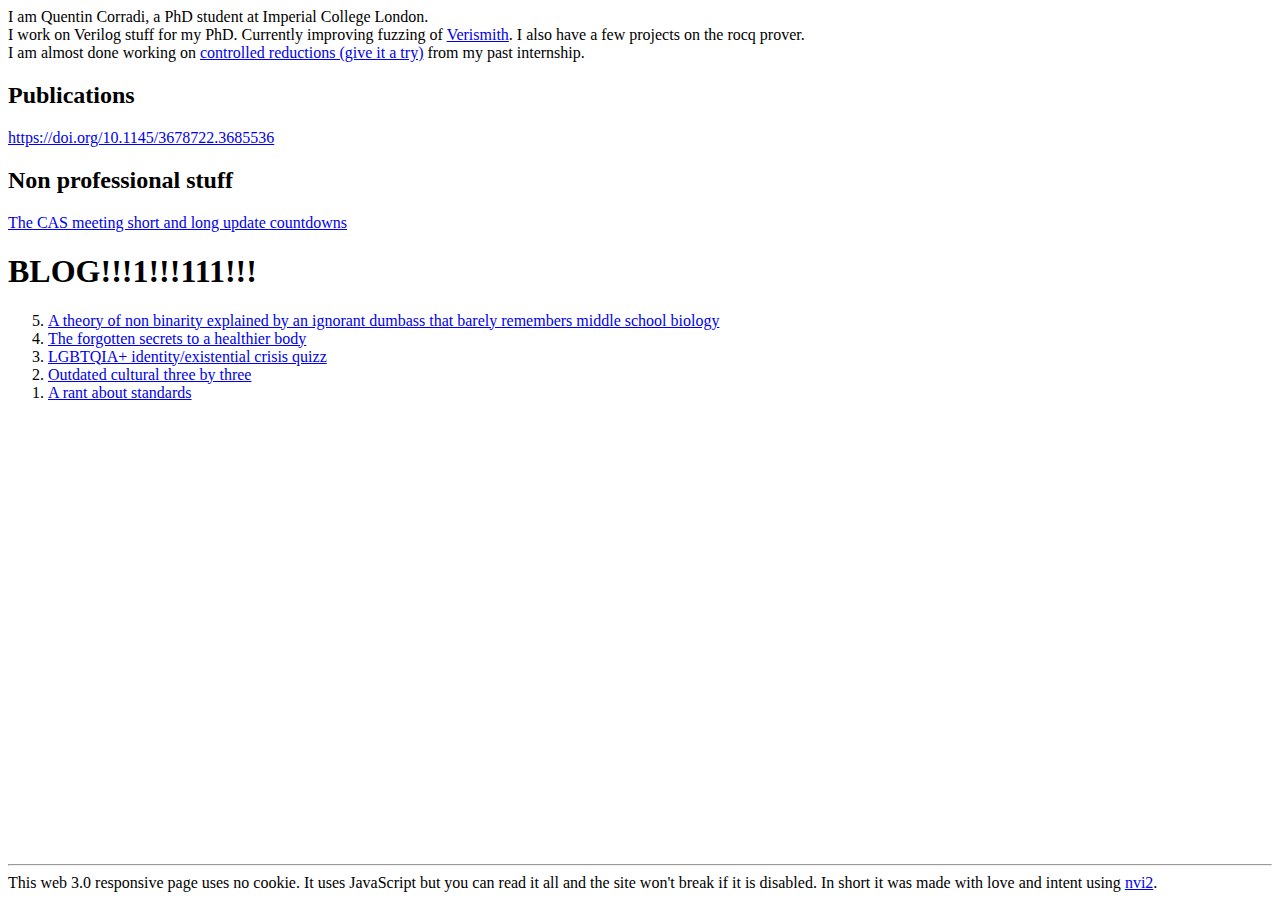
<file: static/index.html>
<!DOCTYPE html>
<html>
<head>
<meta name="viewport" content="width=device-width, initial-scale=1.0"/>
<meta charset="ascii"/>
<link rel="stylesheet" href="minimalism.css"/>
<script type="text/javascript">
	function IFrameScroll(link){
		document.getElementById("article").removeAttribute("hidden");
		window.article_frame.location=link; 
		location.hash='article_frame';
		return false;
	}
	function IFrameClear(){
		document.getElementById("article").setAttribute("hidden", true);
	}
</script>
<title>Quentin Corradi (very) Professional Web page</title>
</head>
<body style="margin: 8px; min-height: calc(100vh - 16px); display: flex; flex-direction: column;">
<main>
I am Quentin Corradi, a PhD student at Imperial College London.<br/>
I work on Verilog stuff for my PhD. Currently improving fuzzing of <a href=https://github.com/ymherklotz/verismith>Verismith</a>. I also have a few projects on the rocq prover.<br/>
I am almost done working on <a href=https://github.com/dwRchyngqxs/rocq/tree/controlled_red>controlled reductions (give it a try)</a> from my past internship.
<h2>Publications</h2>
<a href=https://doi.org/10.1145/3678722.3685536>https://doi.org/10.1145/3678722.3685536</a>
<h2>Non professional stuff</h2>
<a href=countdown.html>The CAS meeting short and long update countdowns</a>
<h1 id=blog>BLOG!!!1!!!111!!!</h1>
<ol reversed>
<li><a href="article-0004.html" onclick="return IFrameScroll(this);">A theory of non binarity explained by an ignorant dumbass that barely remembers middle school biology</a></li>
<li><a href="article-0003.html" onclick="return IFrameScroll(this);">The forgotten secrets to a healthier body</a></li>
<li><a href="article-0002.html" onclick="return IFrameScroll(this);">LGBTQIA+ identity/existential crisis quizz</a></li>
<li><a href="article-0001.html" onclick="return IFrameScroll(this);">Outdated cultural three by three</a></li>
<li><a href="article-0000.html" onclick="return IFrameScroll(this);">A rant about standards</a></li>
</ol>
<div id=article hidden>
<iframe id=article_frame style="height: calc(100vh - 4px)" name=article_frame title="Article view" width=100%></iframe>
<a href=#blog>Back to article list</a>
<a href=#article_frame>Center article viewer</a>
<a href="about:blank" target=article_frame onclick="IFrameClear();">Clear frame</a>
</div>
</main>
<footer style="margin-top: auto;">
<hr/>
This web 3.0 responsive page uses no cookie.
It uses JavaScript but you can read it all and the site won't break if it is disabled.
In short it was made with love and intent using <a href="https://github.com/lichray/nvi2">nvi2</a>.
</footer>
</body>
</html>
</file>
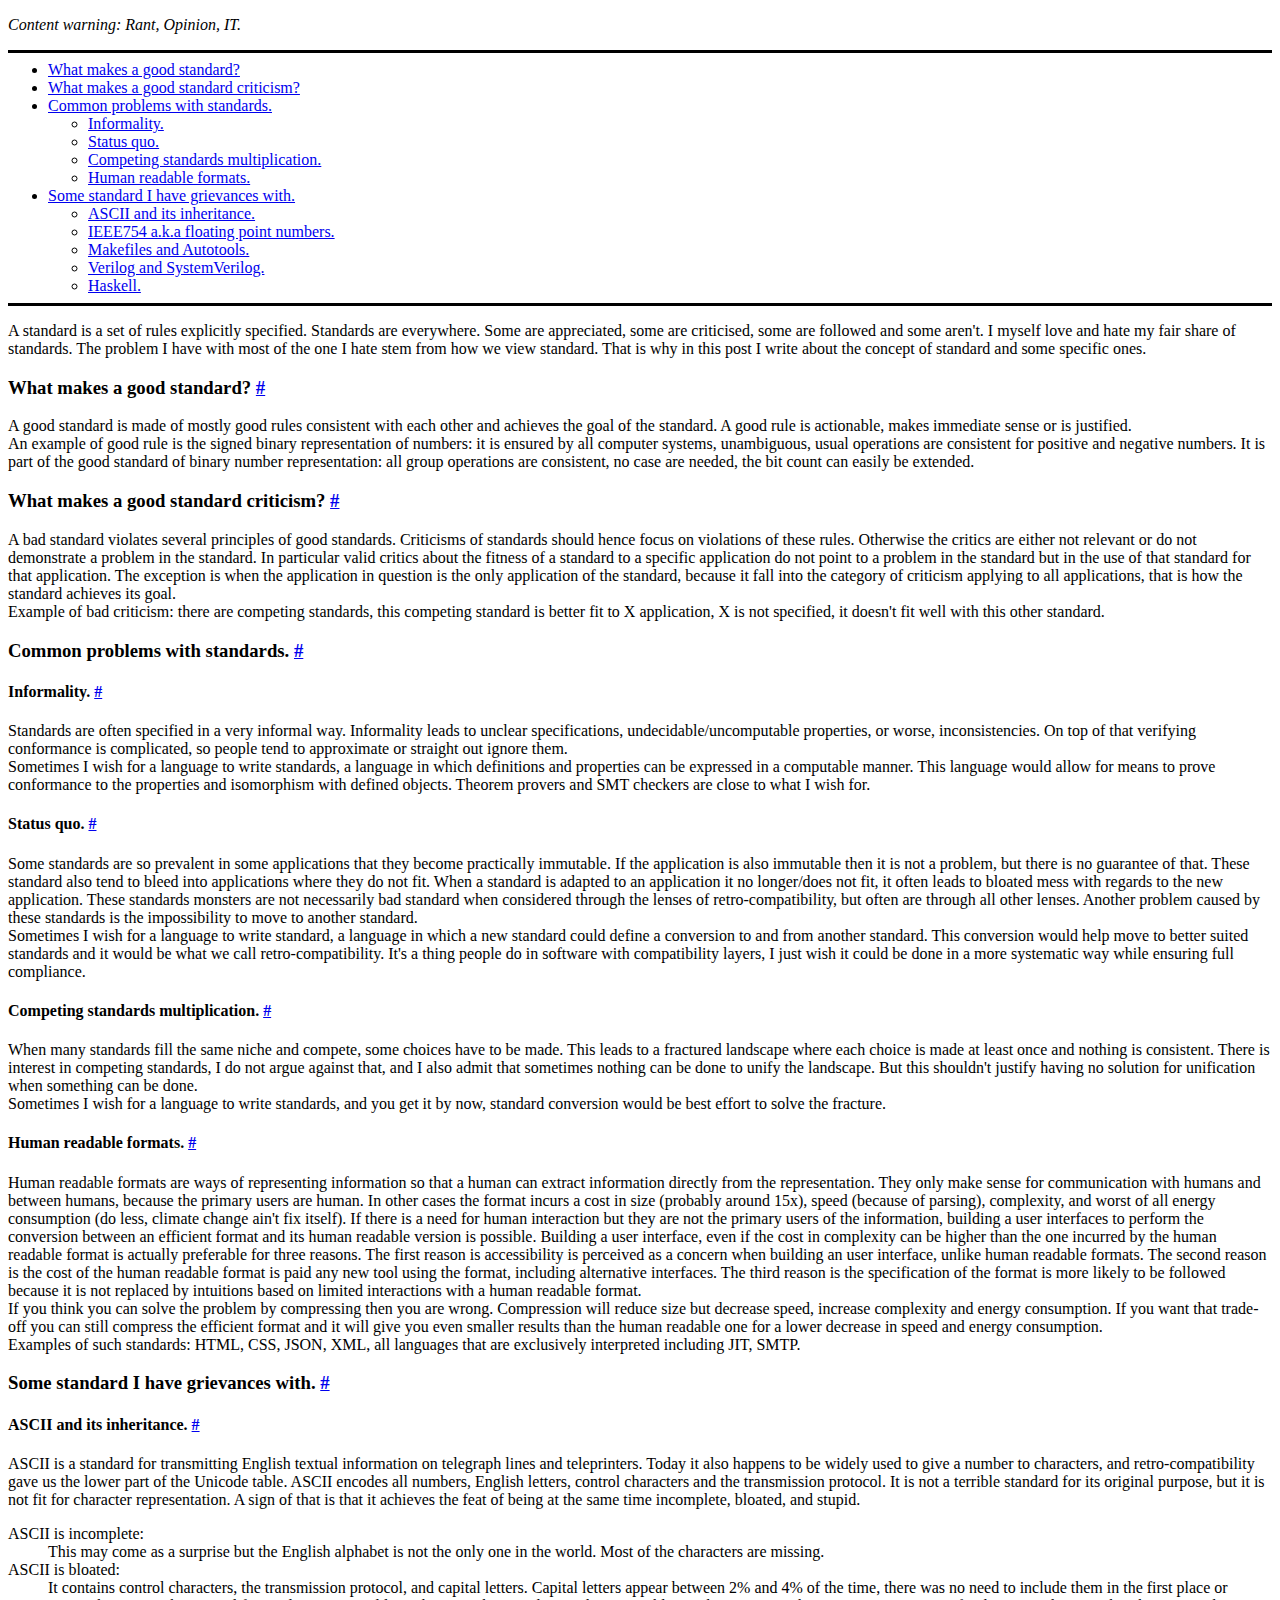
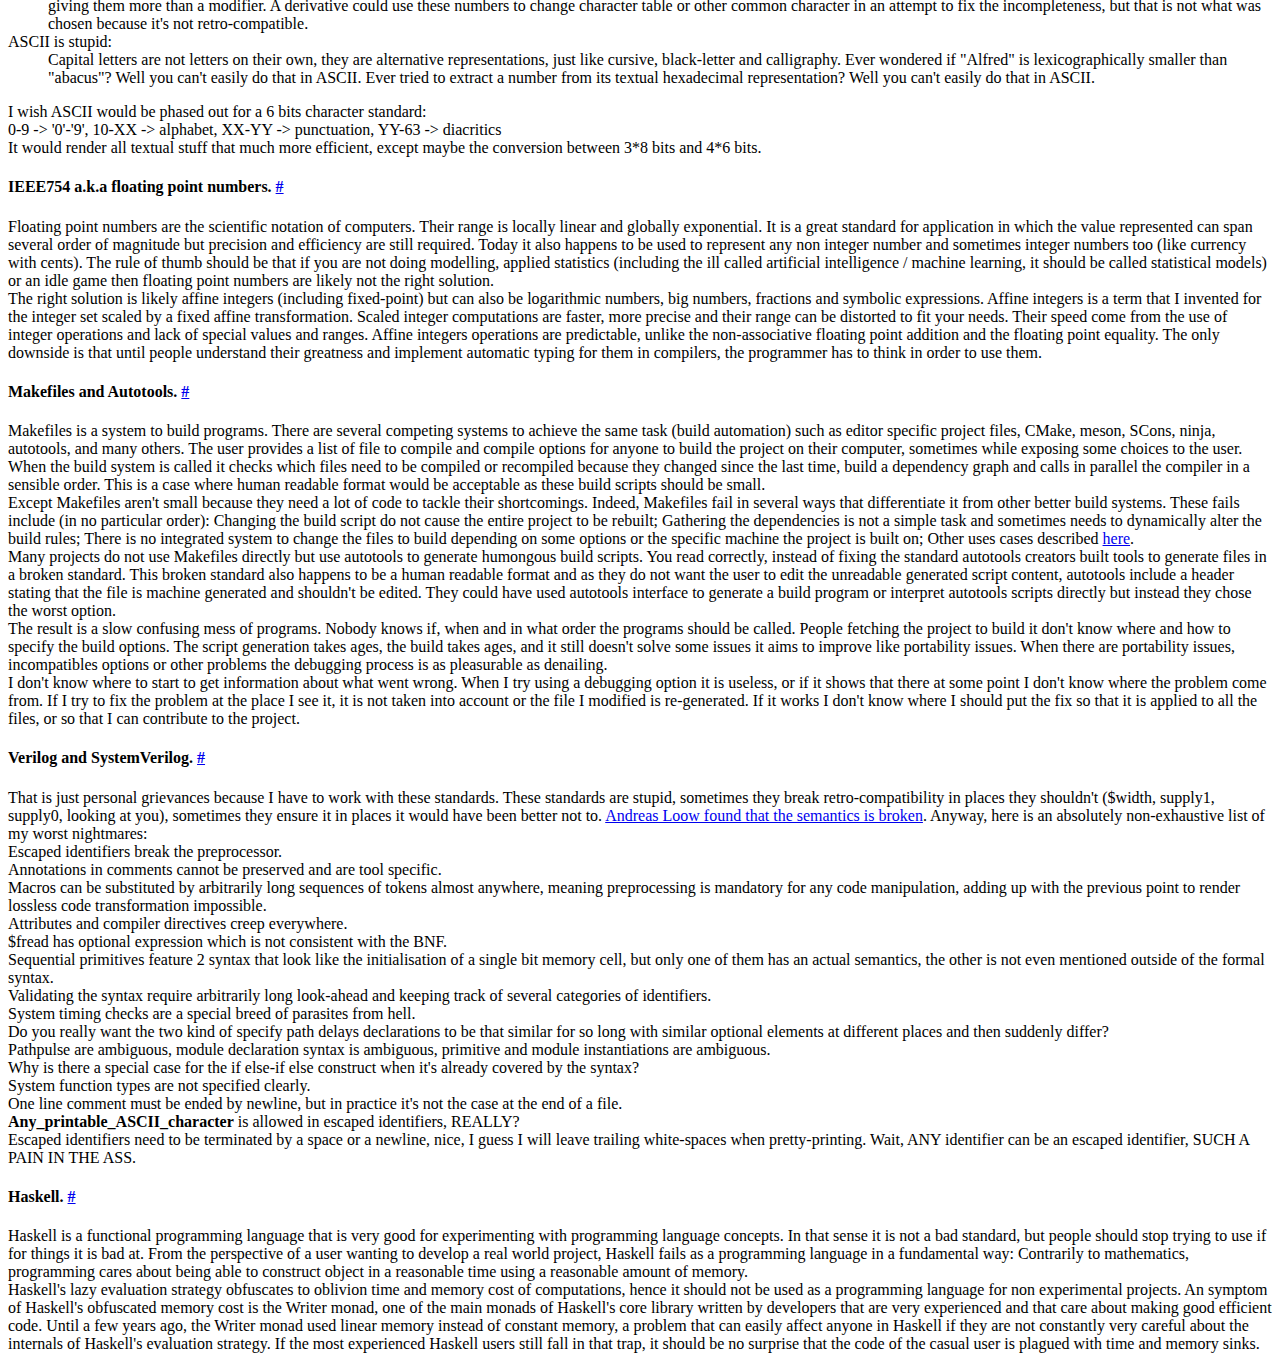
<file: static/article-0000.html>
<!DOCTYPE html>
<html>
<head>
<meta name="viewport" content="width=device-width, initial-scale=1.0"/>
<meta charset="ascii"/>
<link rel="stylesheet" href="minimalism.css"/>
<title>A rant about standards</title>
</head>
<body>
<p><i>Content warning: Rant, Opinion, IT.</i></p>
<nav>
<ul>
<li><a href="#0">What makes a good standard?</a></li>
<li><a href="#1">What makes a good standard criticism?</a></li>
<li><a href="#2">Common problems with standards.</a></li>
<ul>
<li><a href="#3">Informality.</a></li>
<li><a href="#4">Status quo.</a></li>
<li><a href="#5">Competing standards multiplication.</a></li>
<li><a href="#6">Human readable formats.</a></li>
</ul>
<li><a href="#7">Some standard I have grievances with.</a></li>
<ul>
<li><a href="#8">ASCII and its inheritance.</a></li>
<li><a href="#9">IEEE754 a.k.a floating point numbers.</a></li>
<li><a href="#10">Makefiles and Autotools.</a></li>
<li><a href="#11">Verilog and SystemVerilog.</a></li>
<li><a href="#12">Haskell.</a></li>
</ul>
</ul>
</nav>
<p>
A standard is a set of rules explicitly specified.
Standards are everywhere.
Some are appreciated, some are criticised, some are followed and some aren't.
I myself love and hate my fair share of standards.
The problem I have with most of the one I hate stem from how we view standard.
That is why in this post I write about the concept of standard and some specific ones.
</p>
<h3 id="0">What makes a good standard? <a href="#0">#</a></h3>
<p>
A good standard is made of mostly good rules consistent with each other and achieves the goal of the standard.
A good rule is actionable, makes immediate sense or is justified.<br/>
An example of good rule is the signed binary representation of numbers: it is ensured by all computer systems, unambiguous, usual operations are consistent for positive and negative numbers.
It is part of the good standard of binary number representation: all group operations are consistent, no case are needed, the bit count can easily be extended.
</p>
<h3 id="1">What makes a good standard criticism? <a href="#1">#</a></h3>
<p>
A bad standard violates several principles of good standards.
Criticisms of standards should hence focus on violations of these rules.
Otherwise the critics are either not relevant or do not demonstrate a problem in the standard.
In particular valid critics about the fitness of a standard to a specific application do not point to a problem in the standard but in the use of that standard for that application.
The exception is when the application in question is the only application of the standard, because it fall into the category of criticism applying to all applications, that is how the standard achieves its goal.<br/>
Example of bad criticism: there are competing standards, this competing standard is better fit to X application, X is not specified, it doesn't fit well with this other standard.
</p>
<h3 id="2">Common problems with standards. <a href="#2">#</a></h3>
<h4 id="3">Informality. <a href="#3">#</a></h4>
<p>
Standards are often specified in a very informal way.
Informality leads to unclear specifications, undecidable/uncomputable properties, or worse, inconsistencies.
On top of that verifying conformance is complicated, so people tend to approximate or straight out ignore them.<br/>
Sometimes I wish for a language to write standards, a language in which definitions and properties can be expressed in a computable manner.
This language would allow for means to prove conformance to the properties and isomorphism with defined objects.
Theorem provers and SMT checkers are close to what I wish for.
</p>
<h4 id="4">Status quo. <a href="#4">#</a></h4>
<p>
Some standards are so prevalent in some applications that they become practically immutable.
If the application is also immutable then it is not a problem, but there is no guarantee of that.
These standard also tend to bleed into applications where they do not fit.
When a standard is adapted to an application it no longer/does not fit, it often leads to bloated mess with regards to the new application.
These standards monsters are not necessarily bad standard when considered through the lenses of retro-compatibility, but often are through all other lenses.
Another problem caused by these standards is the impossibility to move to another standard.<br/>
Sometimes I wish for a language to write standard, a language in which a new standard could define a conversion to and from another standard.
This conversion would help move to better suited standards and it would be what we call retro-compatibility.
It's a thing people do in software with compatibility layers, I just wish it could be done in a more systematic way while ensuring full compliance.
</p>
<h4 id="5">Competing standards multiplication. <a href="#5">#</a></h4>
<p>
When many standards fill the same niche and compete, some choices have to be made.
This leads to a fractured landscape where each choice is made at least once and nothing is consistent.
There is interest in competing standards, I do not argue against that, and I also admit that sometimes nothing can be done to unify the landscape.
But this shouldn't justify having no solution for unification when something can be done.<br/>
Sometimes I wish for a language to write standards, and you get it by now, standard conversion would be best effort to solve the fracture.
</p>
<h4 id="6">Human readable formats. <a href="#6">#</a></h4>
<p>
Human readable formats are ways of representing information so that a human can extract information directly from the representation.
They only make sense for communication with humans and between humans, because the primary users are human.
In other cases the format incurs a cost in size (probably around 15x), speed (because of parsing), complexity, and worst of all energy consumption (do less, climate change ain't fix itself).
If there is a need for human interaction but they are not the primary users of the information, building a user interfaces to perform the conversion between an efficient format and its human readable version is possible.
Building a user interface, even if the cost in complexity can be higher than the one incurred by the human readable format is actually preferable for three reasons.
The first reason is accessibility is perceived as a concern when building an user interface, unlike human readable formats.
The second reason is the cost of the human readable format is paid any new tool using the format, including alternative interfaces.
The third reason is the specification of the format is more likely to be followed because it is not replaced by intuitions based on limited interactions with a human readable format.<br/>
If you think you can solve the problem by compressing then you are wrong.
Compression will reduce size but decrease speed, increase complexity and energy consumption.
If you want that trade-off you can still compress the efficient format and it will give you even smaller results than the human readable one for a lower decrease in speed and energy consumption.<br/>
Examples of such standards: HTML, CSS, JSON, XML, all languages that are exclusively interpreted including JIT, SMTP.
</p>
<h3 id="7">Some standard I have grievances with. <a href="#7">#</a></h3>
<h4 id="8">ASCII and its inheritance. <a href="#8">#</a></h4>
<p>
ASCII is a standard for transmitting English textual information on telegraph lines and teleprinters.
Today it also happens to be widely used to give a number to characters, and retro-compatibility gave us the lower part of the Unicode table.
ASCII encodes all numbers, English letters, control characters and the transmission protocol.
It is not a terrible standard for its original purpose, but it is not fit for character representation.
A sign of that is that it achieves the feat of being at the same time incomplete, bloated, and stupid.
<dl>
<dt>ASCII is incomplete:</dt>
<dd>This may come as a surprise but the English alphabet is not the only one in the world. Most of the characters are missing.</dd>
<dt>ASCII is bloated:</dt>
<dd>
It contains control characters, the transmission protocol, and capital letters.
Capital letters appear between 2% and 4% of the time, there was no need to include them in the first place or giving them more than a modifier.
A derivative could use these numbers to change character table or other common character in an attempt to fix the incompleteness, but that is not what was chosen because it's not retro-compatible.
</dd>
<dt>ASCII is stupid:</dt>
<dd>
Capital letters are not letters on their own, they are alternative representations, just like cursive, black-letter and calligraphy.
Ever wondered if "Alfred" is lexicographically smaller than "abacus"? Well you can't easily do that in ASCII.
Ever tried to extract a number from its textual hexadecimal representation? Well you can't easily do that in ASCII.
</dd>
</dl>
I wish ASCII would be phased out for a 6 bits character standard:<br/>
0-9 -> '0'-'9', 10-XX -> alphabet, XX-YY -> punctuation, YY-63 -> diacritics<br/>
It would render all textual stuff that much more efficient, except maybe the conversion between 3*8 bits and 4*6 bits.
</p>
<h4 id="9">IEEE754 a.k.a floating point numbers. <a href="#9">#</a></h4>
<p>
Floating point numbers are the scientific notation of computers.
Their range is locally linear and globally exponential.
It is a great standard for application in which the value represented can span several order of magnitude but precision and efficiency are still required.
Today it also happens to be used to represent any non integer number and sometimes integer numbers too (like currency with cents).
The rule of thumb should be that if you are not doing modelling, applied statistics (including the ill called artificial intelligence / machine learning, it should be called statistical models) or an idle game then floating point numbers are likely not the right solution.<br/>
The right solution is likely affine integers (including fixed-point) but can also be logarithmic numbers, big numbers, fractions and symbolic expressions.
Affine integers is a term that I invented for the integer set scaled by a fixed affine transformation.
Scaled integer computations are faster, more precise and their range can be distorted to fit your needs.
Their speed come from the use of integer operations and lack of special values and ranges.
Affine integers operations are predictable, unlike the non-associative floating point addition and the floating point equality.
The only downside is that until people understand their greatness and implement automatic typing for them in compilers, the programmer has to think in order to use them.
</p>
<h4 id="10">Makefiles and Autotools. <a href="#10">#</a></h4>
<p>
Makefiles is a system to build programs.
There are several competing systems to achieve the same task (build automation) such as editor specific project files, CMake, meson, SCons, ninja, autotools, and many others.
The user provides a list of file to compile and compile options for anyone to build the project on their computer, sometimes while exposing some choices to the user.
When the build system is called it checks which files need to be compiled or recompiled because they changed since the last time, build a dependency graph and calls in parallel the compiler in a sensible order.
This is a case where human readable format would be acceptable as these build scripts should be small.<br/>
Except Makefiles aren't small because they need a lot of code to tackle their shortcomings.
Indeed, Makefiles fail in several ways that differentiate it from other better build systems.
These fails include (in no particular order):
Changing the build script do not cause the entire project to be rebuilt;
Gathering the dependencies is not a simple task and sometimes needs to dynamically alter the build rules;
There is no integrated system to change the files to build depending on some options or the specific machine the project is built on;
Other uses cases described <a href=https://www.gnu.org/software/automake/manual/html_node/Use-Cases.html>here</a>.<br/>
Many projects do not use Makefiles directly but use autotools to generate humongous build scripts.
You read correctly, instead of fixing the standard autotools creators built tools to generate files in a broken standard.
This broken standard also happens to be a human readable format and as they do not want the user to edit the unreadable generated script content, autotools include a header stating that the file is machine generated and shouldn't be edited.
They could have used autotools interface to generate a build program or interpret autotools scripts directly but instead they chose the worst option.<br/>
The result is a slow confusing mess of programs.
Nobody knows if, when and in what order the programs should be called.
People fetching the project to build it don't know where and how to specify the build options.
The script generation takes ages, the build takes ages, and it still doesn't solve some issues it aims to improve like portability issues.
When there are portability issues, incompatibles options or other problems the debugging process is as pleasurable as denailing.<br/>
I don't know where to start to get information about what went wrong.
When I try using a debugging option it is useless, or if it shows that there at some point I don't know where the problem come from.
If I try to fix the problem at the place I see it, it is not taken into account or the file I modified is re-generated.
If it works I don't know where I should put the fix so that it is applied to all the files, or so that I can contribute to the project.
</p>
<h4 id="11">Verilog and SystemVerilog. <a href="#11">#</a></h4>
<p>
That is just personal grievances because I have to work with these standards.
These standards are stupid, sometimes they break retro-compatibility in places they shouldn't ($width, supply1, supply0, looking at you), sometimes they ensure it in places it would have been better not to.
<a href="https://doi.org/10.1109/MEMOCODE57689.2022.9954591">Andreas Loow found that the semantics is broken</a>.
Anyway, here is an absolutely non-exhaustive list of my worst nightmares:<br/>
Escaped identifiers break the preprocessor.<br/>
Annotations in comments cannot be preserved and are tool specific.<br/>
Macros can be substituted by arbitrarily long sequences of tokens almost anywhere, meaning preprocessing is mandatory for any code manipulation, adding up with the previous point to render lossless code transformation impossible.<br/>
Attributes and compiler directives creep everywhere.<br/>
$fread has optional expression which is not consistent with the BNF.<br/>
Sequential primitives feature 2 syntax that look like the initialisation of a single bit memory cell, but only one of them has an actual semantics, the other is not even mentioned outside of the formal syntax.<br/>
Validating the syntax require arbitrarily long look-ahead and keeping track of several categories of identifiers.<br/>
System timing checks are a special breed of parasites from hell.<br/>
Do you really want the two kind of specify path delays declarations to be that similar for so long with similar optional elements at different places and then suddenly differ?<br/>
Pathpulse are ambiguous, module declaration syntax is ambiguous, primitive and module instantiations are ambiguous.<br/>
Why is there a special case for the if else-if else construct when it's already covered by the syntax?<br/>
System function types are not specified clearly.<br/>
One line comment must be ended by newline, but in practice it's not the case at the end of a file.<br/>
<b>Any_printable_ASCII_character</b> is allowed in escaped identifiers, REALLY?<br/>
Escaped identifiers need to be terminated by a space or a newline, nice, I guess I will leave trailing white-spaces when pretty-printing.
Wait, ANY identifier can be an escaped identifier, SUCH A PAIN IN THE ASS.
</p>
<h4 id="12">Haskell. <a href="#12">#</a></h4>
<p>
Haskell is a functional programming language that is very good for experimenting with programming language concepts.
In that sense it is not a bad standard, but people should stop trying to use if for things it is bad at.
From the perspective of a user wanting to develop a real world project, Haskell fails as a programming language in a fundamental way:
Contrarily to mathematics, programming cares about being able to construct object in a reasonable time using a reasonable amount of memory.<br/>
Haskell's lazy evaluation strategy obfuscates to oblivion time and memory cost of computations, hence it should not be used as a programming language for non experimental projects.
An symptom of Haskell's obfuscated memory cost is the Writer monad, one of the main monads of Haskell's core library written by developers that are very experienced and that care about making good efficient code.
Until a few years ago, the Writer monad used linear memory instead of constant memory, a problem that can easily affect anyone in Haskell if they are not constantly very careful about the internals of Haskell's evaluation strategy.
If the most experienced Haskell users still fall in that trap, it should be no surprise that the code of the casual user is plagued with time and memory sinks.
</p>
</body>
</html>
</file>
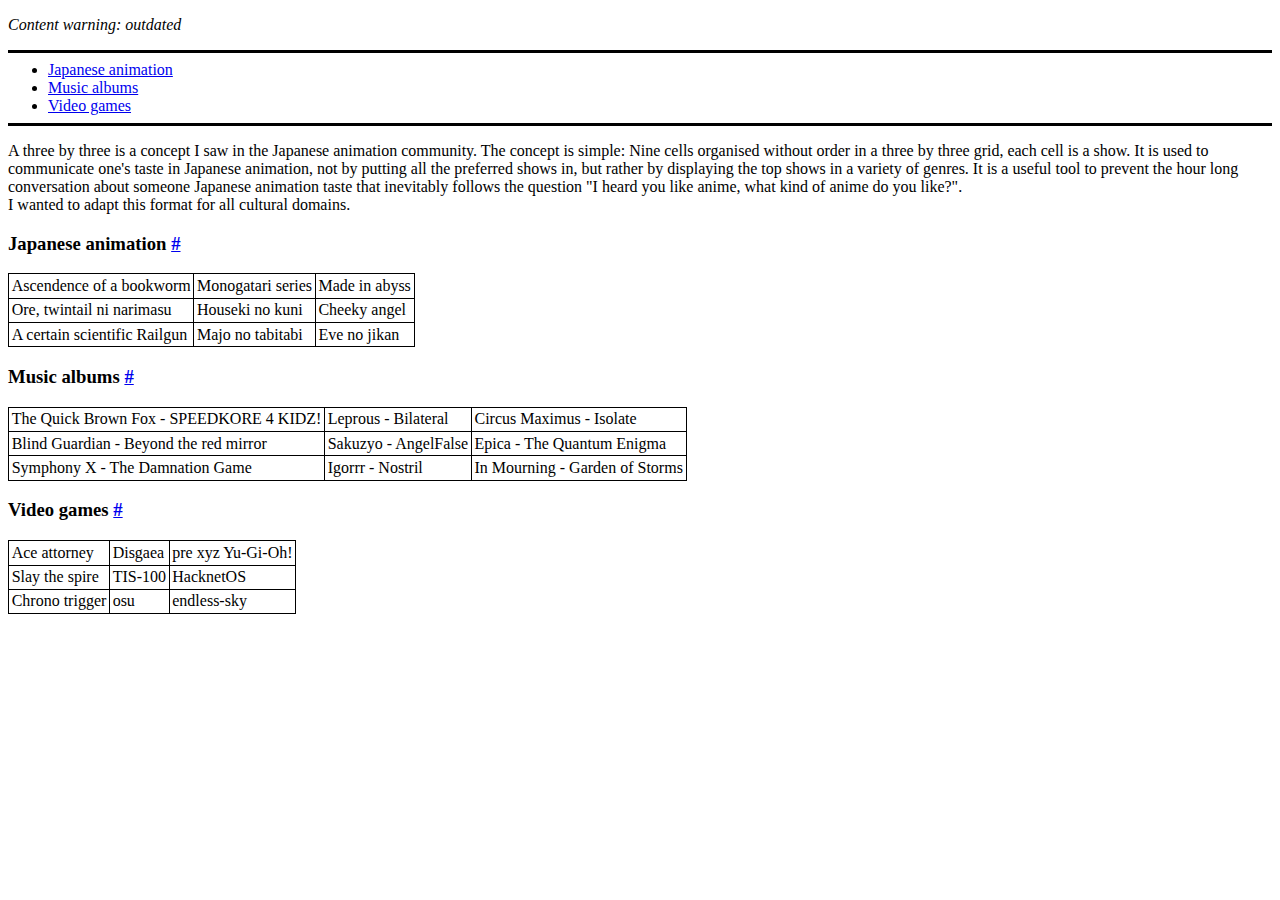
<file: static/article-0001.html>
<!DOCTYPE html>
<html>
<head>
<meta name="viewport" content="width=device-width, initial-scale=1.0"/>
<meta charset="ascii"/>
<link rel="stylesheet" href="minimalism.css"/>
<title>Outdated cultural three by three</title>
</head>
<body>
<p><i>Content warning: outdated</i></p>
<nav>
<ul>
<li><a href="#0">Japanese animation</a></li>
<li><a href="#1">Music albums</a></li>
<li><a href="#2">Video games</a></li>
</ul>
</nav>
<p>
A three by three is a concept I saw in the Japanese animation community.
The concept is simple: Nine cells organised without order in a three by three grid, each cell is a show.
It is used to communicate one's taste in Japanese animation, not by putting all the preferred shows in, but rather by displaying the top shows in a variety of genres.
It is a useful tool to prevent the hour long conversation about someone Japanese animation taste that inevitably follows the question "I heard you like anime, what kind of anime do you like?".<br/>
I wanted to adapt this format for all cultural domains.
</p>
<h3 id="0">Japanese animation <a href="#0">#</a></h3>
<table>
<tr>
	<td>Ascendence of a bookworm</td>
	<td>Monogatari series</td>
	<td>Made in abyss</td>
</tr>
<tr>
	<td>Ore, twintail ni narimasu</td>
	<td>Houseki no kuni</td>
	<td>Cheeky angel</td>
</tr>
<tr>
	<td>A certain scientific Railgun</td>
	<td>Majo no tabitabi</td>
	<td>Eve no jikan</td>
</tr>
</table>
<h3 id="1">Music albums <a href="#1">#</a></h3>
<table>
<tr>
	<td>The Quick Brown Fox - SPEEDKORE 4 KIDZ!</td>
	<td>Leprous - Bilateral</td>
	<td>Circus Maximus - Isolate</td>
</tr>
<tr>
	<td>Blind Guardian - Beyond the red mirror</td>
	<td>Sakuzyo - AngelFalse</td>
	<td>Epica - The Quantum Enigma</td>
</tr>
<tr>
	<td>Symphony X - The Damnation Game</td>
	<td>Igorrr - Nostril</td>
	<td>In Mourning - Garden of Storms</td>
</tr>
</table>
<h3 id="2">Video games <a href="#2">#</a></h3>
<table>
<tr>
	<td>Ace attorney</td>
	<td>Disgaea</td>
	<td>pre xyz Yu-Gi-Oh!</td>
</tr>
<tr>
	<td>Slay the spire</td>
	<td>TIS-100</td>
	<td>HacknetOS</td>
</tr>
<tr>
	<td>Chrono trigger</td>
	<td>osu</td>
	<td>endless-sky</td>
</tr>
</table>
</body>
</html>
</file>
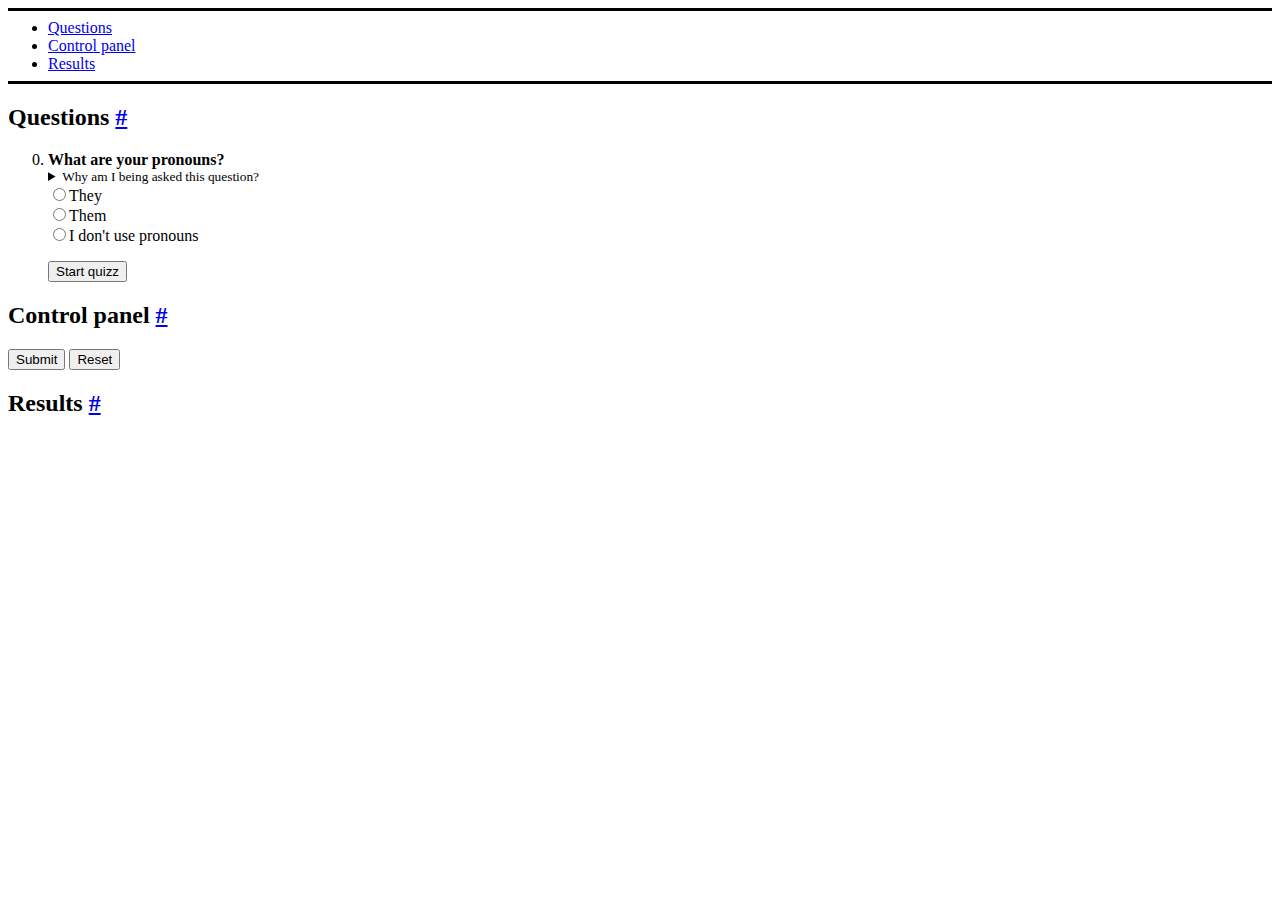
<file: static/article-0002.html>
<!DOCTYPE html>
<html>
<head>
<meta name="viewport" content="width=device-width, initial-scale=1.0"/>
<meta charset="ascii"/>
<link rel="stylesheet" href="minimalism.css"/>
<!-- TODO:
  the captcha question is NP complete pbs
  the captcha is checked only if triggered, except for the final completion
  the captcha takes some random time to verify answer, and it expires 30s after completion
-->
<!-- TODO: astrology question -->
<script type="text/javascript">
	let progress = 0;
	function start_quizz(ans) {
		switch (progress) {
		case 0:
			for (e of document.getElementsByClassName("qmain"))
				e.hidden = false;
			progress += 1;
			break;
		case 1:
			document.getElementById("qenby").hidden = false;
			progress += 1;
			break;
		case 2:
			if (document.forms["form"]["name"].value != "666") {
				alert("Say my name.");
				break;
			}
			document.getElementById("qhuman").hidden = false;
			progress += 1;
		case 3:
			checkhumanity();
			// check if captcha is needed, otherwise check senses question
			// check the senses captcha to give hints (increasehelp)
			break;
		}
		if (ans) document.getElementById("q0").hidden = true;
	}
	function checkhumanity() {
		// TODO 10
		// let humansenses = ...;
		// if (!humansenses) document.getElementById("qcaptcha").hidden = false;
		return document.forms["form"]["needcaptcha"].value == ""; // || captcha
			// && humansenses;
	}
	function pwnd() {
		alert("Heh, you can't uncheck this and withdraw your consent. You got gotten got real good here.");
	}
	function faesth() {
		document.getElementById("qaesth").hidden = false;
	}
	function ensurenumeric(ke) {
		if (!(ke.key in ["0", "1", "2", "3", "4", "5", "6", "7", "8", "9"])) {
			ke.preventDefault();
			alert("You can only use number keys when this field is focused. Did you read the tooltip?");
		}
	}
	function increasehelp() {
		let hint = document.forms["form"]["hint"];
		let n = parseInt(hint.value);
		// TODO: logic puzzle of complexity n
		n += 1;
		hint.value = n.toString();
	}
	function saymyname(el) {
		if (el.value == "666") {
			document.getElementById("startbtn").innerText = "Help me!";
			document.body.background = "satan.png";
		} else document.body.background = "";
	}
	let drowntimer;
	function underwater(el) {
		if (el.checked)
			drowntimer = setTimeout(drown, 600000);
		else clearTimeout(drowntimer);
	}
	function drown() {
		document.getElementById("qdrown").hidden = false;
	}
	function mgenre(el) {
		if (el.selectedIndex == 376)
			document.getElementById("demisent").hidden = false;
		if (el.selectedIndex == 423)
			document.getElementById("qporn").hidden = false;
	}
	function checksumm(el) {
		el.open = !el.open;
		let unfolded = true;
		for (e of document.getElementsByTagName("details")) {
			if (!e.open) {
				unfolded = false;
				break;
			}
		}
		if (unfolded) document.getElementById("qdetails").hidden = false;
		el.open = !el.open;
	}
	function brownie(el) {
		if (el.value == "10")
			document.getElementById("qfurry").hidden = false;
	}
	function makeastep(el) {
		el.outerHTML = "<input form='form' name='rinksnksm' value='step on me daddy' disabled/>";
	}
	let lies = 0;
	function truth() {
		lies = 0;
		document.getElementById("dlie1").hidden = true;
		document.getElementById("dlie2").hidden = true;
		document.getElementById("dlie3").hidden = true;
		document.getElementById("dlie4").hidden = true;
		document.getElementById("dlie5").hidden = true;
		document.getElementById("dlie6").hidden = true;
		document.getElementById("dlie7").hidden = true;
		document.getElementById("dlie8").hidden = true;
	}
	function lie(ev) {
		let form = document.forms["form"];
		if (lies == 0) {
			lies += 1;
			form["lie1"].checked = false;
			document.getElementById("dlie1").hidden = false;
			ev.preventDefault();
		} else if (lies < 8) {
			if (form["lie" + lies].checked) {
				lies += 1;
				form["lie" + lies].checked = false;
				document.getElementById("dlie" + lies).hidden = false;
			} else alert("Please certify that you are not lying.");
			ev.preventDefault();
		} else {
			for (let i = 1; i <= 8; i += 1) {
				if (!form["lie" + i].checked) {
					alert("LIAR!");
					break;
				}
			}
		}
	}
	function computeres() {
		const total = 26;
		let ans = 0;
		let form = document.forms["form"];

		ans += form["q0"].value != "";
		ans += form["hyp"].value != "";
		ans += form["crawl"].checked
			|| form["stroke"].checked
			|| form["corkscrew"].checked
			|| form["spin"].checked;
		ans += form["aesth"].value != "";
		ans += form["aesm"].checked
			|| form["aesy"].checked
			|| form["aesn"].checked;
		let cookies = document.getElementsByName("cookies");
		ans += cookies[0].checked || cookies[1].checked;
		ans += form["final"].value != "";
		ans += form["gender"].value != "";
		ans += form["qmgenre"].selectedIndex != 0; 
		ans += form["pgenre"].selectedIndex != 0;
		ans += form["genex"].value != "";
		ans += form["meth"].value != "";
		ans += form["name"].value != "";
		ans += form["enteriw"].checked
			|| 2 == form["enterom"].checked
				+ form["enteriw"].checked
				+ form["enterow"].checked
				+ form["enterim"].checked
				+ form["entern"].checked
				+ form["enterb"].checked;
		ans += form["absurdclick"].value != "";
		ans += form["what"].value != "";
		ans += form["rrclick"].value != "";
		ans += form["gayjesus"].value != "";
		ans += form["sub"].value != ""
			&& form["woke"].value != ""
			&& form["cgt"].value != ""
			&& form["cchg"].value != ""
			&& form["sci"].value != ""
			&& form["money"].value != ""
			&& form["feet"].value != ""
			&& form["secu"].value != ""
			&& form["cake"].value != ""
			&& form["prosel"].value != ""
			&& form["music"].value != ""
			&& form["sexclass"].value != ""
			&& form["usbc"].value != ""
			&& form["kitch"].value != ""
			&& form["soak"].value != ""
			&& form["sounding"].value != ""
			&& form["lsd"].value != ""
			&& form["authority"].value != ""
			&& form["nurture"].value != ""
			&& form["nature"].value != ""
			&& form["comm"].value != ""
			&& form["selfcon"].value != ""
			&& form["empath"].value != ""
			&& form["charisma"].value != ""
			&& form["teenspirit"].value != ""
			&& form["intel"].value != "";
		ans += form["stra"].value != ""
			&& form["slia"].value != ""
			&& form["neut"].value != ""
			&& form["slid"].value != ""
			&& form["strd"].value != "";
		let loss0 = 0;
		for (let i = 0; i <= 3; i += 1)
			for (let j = 0; j <= 6; j += 1)
				loss0 = loss0 << 1 | document.getElementById(("loss" + i) + j).checked;
		let loss1 = 0;
		for (let i = 4; i <= 6; i += 1)
			for (let j = 0; j <= 6; j += 1)
				loss1 = loss1 << 1 | document.getElementById(("loss" + i) + j).checked;
		ans += loss0 == 76108416 && loss1 == 1387095;
		ans += form["sexclick"].value != "";
		let hoyf = document.getElementById("hobby").files;
		ans += hoyf.length != 0;
		ans += form["rop"].value != ""
			&& form["rll"].value != ""
			&& form["rroh"].value != ""
			&& form["rmlp"].value != ""
			&& form["rcotn"].value != ""
			&& form["r2g1c"].value == "0"
			&& form["rkf"].value != ""
			&& form["rmh"].value != ""
			&& form["rmm"].value == "312113"
			&& form["rshk"].value != ""
			&& form["rr12"].value != ""
			&& form["rmil"].value != ""
			&& form["rpj"].value != ""
			&& form["rohshc"].value != ""
			&& form["rpgtpt"].value != ""
			&& form["rsiao"].value == "8"
			&& form["rk"].value != ""
			&& form["rinksnksm"].value == "step on me daddy"
			&& form["rws"].value != ""
			&& form["rca"].value != ""
			&& form["rir"].value != ""
			&& form["rkdo"].value != ""
			&& form["ryft"].value != ""
			&& form["rwyht"].value != ""
			&& form["racs"].value != ""
			&& form["roidf"].value != ""
			&& form["rmt"].value != ""
			&& form["rlutmg"].value != "";
		ans += form["fur"].value != "";
		let ess = document.getElementById("essay");
		ans += ess.value != "";

		let res = document.getElementById("result");
		if (ans == total) {
			// await crypto.subtle.digest("SHA-1", new ArrayBuffer(6));
			res.innerText = "You completed the quiz, thank you for participating in this study. Results computation is WIP, come back later. You can now print this webpage and frame it, or use it as wallpaper, or print it on toilet paper.";
		} else {
			ess.value = "";
			res.innerText = ".";
			switch (form["hint"].value) {
			default:
				// TODO: think of hint levels
				// TODO: question by question help (except basic and basic unlocks)
			case "1":
				res.innerText = ", you only answered " + ans + " / " + total;
			case "0":
				res.innerText = "You did not answer all questions" + res.innerText;
			}
		}
	}
</script>
<title>LGBTQIA+ identity/existential crisis quizz</title>
</head>
<body>
<nav>
<ul>
<li><a href="#0">Questions</a></li>
<li><a href="#1">Control panel</a></li>
<li><a href="#2">Results</a></li>
</ul>
</nav>

<h2 id="0">Questions <a href="#0">#</a></h2>

<form id="form"></form>
<ol>
<li value="0" id="q0">
	<b>What are your pronouns?</b>
	<small><details onclick="checksumm(this)">
	<summary>Why am I being asked this question?</summary>
	Your pronouns are required to display you sentences with correct grammatical gender agreement, and correct pronouns whenever the second person is used.
	</details></small>
	<label><input form="form" type="radio" name="q0" onclick="start_quizz(true)" value="0"/>They</label><br/>
	<label><input form="form" type="radio" name="q0" onclick="start_quizz(true)" value="0"/>Them</label><br/>
	<label><input form="form" type="radio" name="q0" onclick="start_quizz(true)" value="1"/>I don't use pronouns</label><br/>
	<p><button id="startbtn" onclick="start_quizz(false)">Start quizz</button></p>
</li>

<input form="form" type="hidden" name="absurdclick" value=""/>
<input form="form" type="hidden" name="rrclick" value=""/>
<input form="form" type="hidden" name="sexclick" value=""/>
<input form="form" type="hidden" name="hint" value="0"/>
<input form="form" type="hidden" name="needcaptcha" value=""/>

<li id="qenby" hidden>
	<b>If you were non-binary, which you aren't, what would be your non-binary gender?</b>
	<small><details onclick="checksumm(this)">
	<summary>Why am I being asked this question?</summary>
	C'mon non-binary is the N in "LGBTQIA+", how could this quiz not mention it?
	To give you some help with this question I wrote a blog post <a href="article-0004.html" target="_blank">here</a>.
	</details></small>
	TODO 1 "checkbox" list as answer
	TODO 2 removing the empty option triggers the aphantasia question
	<br/>
</li>

<li id="qhuman" hidden>
	<b>What are the human senses?</b>
	<small><details onclick="checksumm(this)">
	<summary>Why am I being asked this question?</summary>
	TODO 3 educate about the lies of 5 senses
	</details></small>
	TODO 4 checkbox toggle buttons are impossible, find something else,
	either toggleable radio, span, or progressbar
	TODO 5 the captcha question also has the "I agree to the terms and conditions"
	<br/>
</li>

<li id="qcaptcha" hidden>
	<b>Question here?</b>
	<small><details onclick="checksumm(this)">
	<summary>Why am I being asked this question?</summary>
	TODO 6
	</details></small>
	TODO 7 & 8
	<br/>
</li>

<li class="qmain" hidden>
	<b>Suppose you are with your friends at the pool.
	One of your friends pretends they can hear you underwater.
	In disbelief you challenge them to repeat to you what you say underwater.
	You and your friend go underwater and you initiate the challenge "I never told you before, I am gay.".
	Your friend, up to the task, says in response "blblblblblblblblbl" or that is what you think they said because you are both still under water.
	Dissatisfied by your friend trickery you pest "Haha funny, how about you say it outside the water".
	To that your friend replies "blblblblblblblbl" because you are both still under water.
	Are you good at dealing with hypotheticals?</b>
	<small><details onclick="checksumm(this)">
	<summary>Why am I being asked this question?</summary>
	This is a default question of the quizz, it is always asked.
	It is of crucial importance to know whether you are able to read and comprehend what hypotheticals and counterfactual situations are for the rest of this quizz.
	</details></small>
	<label><input form="form" type="radio" name="hyp" value="0"/>Yes I am</label><br/>
	<label><input form="form" type="radio" name="hyp" value="1"/>Supposedly, no I am not</label><br/>
	<label><input form="form" type="radio" name="hyp" value="2" onclick="underwater(this)"/>blblblblblblbl</label><br/>
	<label><input form="form" type="radio" name="hyp" value="3"/>Answer D (there is no correct answer)</label><br/>
	<br/>
</li>

<li id="qdrown" hidden>
	<b>Do you know how to swim?</b>
	<small><details onclick="checksumm(this)">
	<summary>Why am I being asked this question?</summary>
	You and your friend stayed underwater for too long. In short, you drowned.
	</details></small>
	<label><input form="form" type="checkbox" name="crawl"/>I know how to crawl</label><br/>
	<label><input form="form" type="checkbox" name="stroke"/>I know how to stroke</label><br/>
	<label><input form="form" type="checkbox" name="corkscrew"/>I know how to corkscrew</label><br/>
	<label><input form="form" type="checkbox" name="spin" onclick="window.open('https://youtu.be/PGNiXGX2nLU', '_blank')"/>I know how to meatspin</label><br/>
	<br/>
</li>

<li class="qaphantasia" hidden>
	<b>What is your way of thinking?</b>
	<small><details onclick="checksumm(this)">
	<summary>Why am I being asked this question?</summary>
	educate about aphantasia and take a nib at the "way of learning" neuromyth
	</details></small>
	sliders
	<br/>
</li>
<li class="qmain" hidden>
	<b>Are you aesthetically attracted to</b>
	<small><details onclick="checksumm(this)">
	<summary>Why am I being asked this question?</summary>
	Wait a bit there, the question wasn't asked yet.
	</details></small>
	<b>Men?</b><br/>
	<label><input form="form" type="radio" name="aesth" onclick="faesth()" value="0"/>Yes</label><br/>
	<label><input form="form" type="radio" name="aesth" onclick="faesth()" value="1"/>No</label><br/>
	<b>Women?</b><br/>
	<label><input form="form" type="radio" name="aesth" onclick="faesth()" value="2"/>Yes</label><br/>
	<label><input form="form" type="radio" name="aesth" onclick="faesth()" value="3"/>No</label><br/>
	<br/>
</li>

<li id="qaesth" hidden>
	<b>Do you know what aesthetic attraction is?</b>
	<small><details onclick="checksumm(this)">
	<summary>Why am I being asked this question?</summary>
	Just making sure you didn't answer nonsense at the previous question.
	</details></small>
	<label><input form="form" type="checkbox" name="aesm" onclick="window.open('https://en.wikipedia.org/wiki/Physical_attractiveness', '_blank')"/>Maybe</label><br/>
	<label><input form="form" type="checkbox" name="aesy"/>Yes</label><br/>
	<label><input form="form" type="checkbox" name="aesn"/>No</label><br/>
	<br/>
</li>

<li class="qmain" hidden>
	<b>How are you?</b>
	<small><details onclick="checksumm(this)">
	<summary>Why am I being asked this question?</summary>
	You are allright, please tell you are allright.
	</details></small>
	<label><input type="radio" name="cookies" onclick="pwnd()"/>Yes, I consent to cookies and collection of my personal data for commercial purposes.</label><br/>
	<div id="demisent" hidden><label><input type="radio" name="cookies"/>Because I know you better I started feeling things for you. So here is your "No, I do not consent to the above".</label><br/></div>
	<br/>
</li>

<li id="qdetails" hidden>
	<b>Why am I being asked this question?</b><br/>
	<input form="form" name="final" size="60" placeholder="A quiz is made of questions, what did you expect?"/><br/>
	<br/>
</li>

<li class="qmain" hidden>
	<b>What is the gender you identify with?</b>
	<small><details onclick="checksumm(this)">
	<summary>Why am I being asked this question?</summary>
	Gender identity is the personal sense of one's own gender. Gender identity can correlate with a person's assigned sex or can differ from it. In most individuals, the various biological determinants of sex are congruent and consistent with the individual's gender identity. Gender expression typically reflects a person's gender identity, but this is not always the case. While a person may express behaviors, attitudes, and appearances consistent with a particular gender role, such expression may not necessarily reflect their gender identity. The term gender identity was coined by psychiatry professor Robert J. Stoller in 1964 and popularized by psychologist John Money.<br/>
	In most societies, there is a basic division between gender attributes associated with males and females, a gender binary to which most people adhere and which includes expectations of masculinity and femininity in all aspects of sex and gender: biological sex, gender identity, gender expression, and sexual orientation. Some people do not identify with some, or all, of the aspects of gender associated with their biological sex; some of those people are transgender, non-binary, or genderqueer. Some societies have third gender categories.<br/>
	The 2012 book Introduction to Behavioral Science in Medicine says that with exceptions, "Gender identity develops surprisingly rapidly in the early childhood years, and in the majority of instances appears to become at least partially irreversible by the age of 3 or 4". The Endocrine Society has stated "Considerable scientific evidence has emerged demonstrating a durable biological element underlying gender identity. Individuals may make choices due to other factors in their lives, but there do not seem to be external forces that genuinely cause individuals to change gender identity." Social constructivists argue that gender identity, or the way it is expressed, are socially constructed, determined by cultural and social influences. Constructivism of this type is not necessarily incompatible with the existence of an innate gender identity, since it may be the expression of that gender that varies by culture.
	</details></small>
	<input form="form" type="password" name="gender" placeholder="Pearl necklace"/><br/>
	<br/>
</li>

<li class="qmain" hidden>
	<b>What is your favorite music genre?</b>
	<small><details onclick="checksumm(this)">
	<summary>Why am I being asked this question?</summary>
	Music taste is often a big part of a person's identity. Several different music genre are strongly associated with subcultures and clothing styles. The quizz believes that music taste is a good predictor, according to all science on the topic, whether independent or industrially funded, of other parts of a person's identity in particular the main thing we are trying to get by making you answer this question, that is your favorite music genre.
	</details></small>
	<select form="form" name="qmgenre" onchange="mgenre(this)">
	<option></option>
	<option>A cappella</option>
	<option>Absolute music</option>
	<option>Acid house</option>
	<option>Acid jazz</option>
	<option>Acid rock</option>
	<option>Acid techno</option>
	<option>Acid trance</option>
	<option>Acousmatic music</option>
	<option>Acoustic music</option>
	<option>Adult contemporary music</option>
	<option>African-American music</option>
	<option>African heavy metal</option>
	<option>African hip hop</option>
	<option>Afrobeat</option>
	<option>Afrobeats</option>
	<option>Afro-Cuban jazz</option>
	<option>Afro house</option>
	<option>Afroswing</option>
	<option>Afro tech</option>
	<option>Afro trap</option>
	<option>African popular music</option>
	<option>Aguinaldo</option>
	<option>Alaskan hip-hop</option>
	<option>Aleatoric music</option>
	<option>Alternative country</option>
	<option>Alternative dance</option>
	<option>Alternative hip hop</option>
	<option>Alternative metal</option>
	<option>Alternative R&B</option>
	<option>Alternative reggaeton</option>
	<option>Alternative rock</option>
	<option>Ambient music</option>
	<option>Ambient house</option>
	<option>Ambient pop</option>
	<option>Ambient techno</option>
	<option>Ambrosian chant</option>
	<option>American folk music</option>
	<option>American folk-music revival</option>
	<option>Americana</option>
	<option>Anarcho-punk</option>
	<option>Ancient music</option>
	<option>Anglican chant</option>
	<option>Anatolian rock</option>
	<option>Anti-folk</option>
	<option>Apala</option>
	<option>Appalachian music</option>
	<option>Arabesque</option>
	<option>Arabic pop music</option>
	<option>Arena rock</option>
	<option>Argentine rock</option>
	<option>Armenian chant</option>
	<option>Ars antiqua</option>
	<option>Ars nova</option>
	<option>Ars subtilior</option>
	<option>Art pop</option>
	<option>Art punk</option>
	<option>Art rock</option>
	<option>Ashik</option>
	<option>Assyrian folk/pop music</option>
	<option>Atlanta hip-hop</option>
	<option>Australian country music</option>
	<option>Australian hip hop</option>
	<option>Avant-funk</option>
	<option>Avant-garde music</option>
	<option>Avant-garde jazz</option>
	<option>Avant-garde metal</option>
	<option>Avant-pop</option>
	<option>Avant-prog</option>
	<option>Avant-punk</option>
	<option>Axé</option>
	<option>Azonto</option>
	<option>Bachata</option>
	<option>Baggy</option>
	<option>Baião</option>
	<option>Bakersfield sound</option>
	<option>Baila</option>
	<option>Baisha xiyue</option>
	<option>Bajourou</option>
	<option>Bal-musette</option>
	<option>Balakadri</option>
	<option>Balinese Gamelan</option>
	<option>Balearic beat</option>
	<option>Balearic trance</option>
	<option>Balkan brass</option>
	<option>Ballad</option>
	<option>Ballata</option>
	<option>Ballet</option>
	<option>Baltimore club</option>
	<option>Bambuco</option>
	<option>Banda music</option>
	<option>Bangladeshi hip-hop</option>
	<option>Bangsawan</option>
	<option>Bantowbol</option>
	<option>Barbershop music</option>
	<option>Barcarolle</option>
	<option>Bard (Soviet Union)</option>
	<option>Barn dance</option>
	<option>Baroque music</option>
	<option>Baroque pop</option>
	<option>Barynya</option>
	<option>Bassline</option>
	<option>Batá-rumba</option>
	<option>Batucada</option>
	<option>Baul</option>
	<option>Beach music</option>
	<option>Beatdown hardcore</option>
	<option>Beat music</option>
	<option>Beatboxing</option>
	<option>Beatlesque</option>
	<option>Beautiful music</option>
	<option>Bebop</option>
	<option>Beguine/Biguine</option>
	<option>Beiguan music</option>
	<option>Bel canto</option>
	<option>Bend-skin</option>
	<option>Beneventan chant</option>
	<option>Benga music</option>
	<option>Bent edge</option>
	<option>Berlin School of electronic music</option>
	<option>Bhajan</option>
	<option>Bhangra</option>
	<option>Bhangragga</option>
	<option>Bhangraton (Indian hip-hop)</option>
	<option>Big band</option>
	<option>Big beat</option>
	<option>Big room house</option>
	<option>Biguine</option>
	<option>Bihu</option>
	<option>Biker metal</option>
	<option>Biomusic</option>
	<option>Bitpop</option>
	<option>Blackened death metal</option>
	<option>Black metal</option>
	<option>Blackgaze</option>
	<option>Black MIDI</option>
	<option>Bluegrass music</option>
	<option>Blue-eyed soul</option>
	<option>Blues</option>
	<option>Blues ballad</option>
	<option>Blues rock</option>
	<option>Boi</option>
	<option>Bongo Flava</option>
	<option>Boogie</option>
	<option>Boogie rock</option>
	<option>Boogie-woogie</option>
	<option>Boogaloo</option>
	<option>Boom bap</option>
	<option>Bollywood songs</option>
	<option>Bosnian root music</option>
	<option>Bossa Nova</option>
	<option>Bothy Ballad</option>
	<option>Bounce music</option>
	<option>Bouncy techno</option>
	<option>Brass</option>
	<option>Breakbeat</option>
	<option>Breakbeat hardcore</option>
	<option>Breakcore</option>
	<option>Breakstep</option>
	<option>Brega</option>
	<option>Breton</option>
	<option>Brill Building Sound</option>
	<option>Brit funk</option>
	<option>Britpop</option>
	<option>British blues</option>
	<option>British folk rock</option>
	<option>British Invasion</option>
	<option>British hip hop</option>
	<option>British rhythm and blues</option>
	<option>British rock music</option>
	<option>British rock and roll</option>
	<option>Broken beat</option>
	<option>Brooklyn drill</option>
	<option>Brostep</option>
	<option>Brown-eyed soul</option>
	<option>Brukdown</option>
	<option>Bubblegum pop</option>
	<option>Buddhist music</option>
	<option>Bullerengue</option>
	<option>Bikutsi</option>
	<option>Bulerías</option>
	<option>Bunraku</option>
	<option>Burger-highlife</option>
	<option>Burgundian School</option>
	<option>Bush ballad</option>
	<option>Byzantine music</option>
	<option>Ca din tulnic</option>
	<option>Ca trù</option>
	<option>Cabaret</option>
	<option>Cadence-lypso</option>
	<option>Cadence rampa</option>
	<option>Cải lương</option>
	<option>Cajun music</option>
	<option>Cakewalk</option>
	<option>Calinda</option>
	<option>Čalgija</option>
	<option>Calypso music</option>
	<option>Calypso-style baila</option>
	<option>Campursari</option>
	<option>Can Can</option>
	<option>Canadian blues</option>
	<option>Candombe</option>
	<option>Canon</option>
	<option>Cantata</option>
	<option>Cante chico</option>
	<option>Cante jondo</option>
	<option>Canterbury scene</option>
	<option>Cantiñas</option>
	<option>Cantiga</option>
	<option>Canto livre</option>
	<option>Cantopop</option>
	<option>Cantu a tenore</option>
	<option>Canzone Napoletana</option>
	<option>Cape Breton fiddling</option>
	<option>Capoeira music</option>
	<option>Carimbó</option>
	<option>Cariso</option>
	<option>Carnatic music</option>
	<option>Carol</option>
	<option>Cartageneras</option>
	<option>Carnavalito</option>
	<option>Celempungan</option>
	<option>Cello rock</option>
	<option>Celtic chant</option>
	<option>Celtic fusion</option>
	<option>Celtic metal</option>
	<option>Celtic music</option>
	<option>Celtic punk</option>
	<option>Celtic reggae</option>
	<option>Celtic rock</option>
	<option>Cha-cha-cha</option>
	<option>Chacarera</option>
	<option>Chakacha</option>
	<option>Chalga</option>
	<option>Chamamé</option>
	<option>Chamarrita</option>
	<option>Chamber music</option>
	<option>Chamber jazz</option>
	<option>Chamber pop</option>
	<option>Champeta</option>
	<option>Changüí</option>
	<option>Chanson</option>
	<option>Chant</option>
	<option>Chap hop</option>
	<option>Charanga</option>
	<option>Charanga-vallenata</option>
	<option>Charikawi</option>
	<option>Charleston (dance)</option>
	<option>Chastushka</option>
	<option>Chầu văn</option>
	<option>Chèo</option>
	<option>Chicano rock</option>
	<option>Chicago blues</option>
	<option>Chicago house</option>
	<option>Chicago soul</option>
	<option>Chicano rap</option>
	<option>Chicken scratch</option>
	<option>Children's music</option>
	<option>Chill-out music</option>
	<option>Chillwave</option>
	<option>Chinese music</option>
	<option>Chinese rock</option>
	<option>Chiptune</option>
	<option>Chopped and screwed</option>
	<option>Chopper</option>
	<option>Choro</option>
	<option>Chouval bwa</option>
	<option>Chowtal</option>
	<option>Christmas carol</option>
	<option>Christmas music</option>
	<option>Christian alternative rock</option>
	<option>Christian country music</option>
	<option>Christian hardcore</option>
	<option>Christian hip hop</option>
	<option>Christian metal</option>
	<option>Christian music</option>
	<option>Christian punk</option>
	<option>Christian rock</option>
	<option>Christian ska</option>
	<option>Chylandyk</option>
	<option>Chula</option>
	<option>Chumba</option>
	<option>Church music</option>
	<option>Chut-kai-pang</option>
	<option>Chutney music</option>
	<option>Chutney Soca</option>
	<option>Cifra</option>
	<option>Chap hop</option>
	<option>Circus music</option>
	<option>Classic country</option>
	<option>Classic rock</option>
	<option>Classic female blues</option>
	<option>Classical music</option>
	<option>Classical period</option>
	<option>Close harmony</option>
	<option>Cloud rap</option>
	<option>Coladeira</option>
	<option>Coldwave</option>
	<option>College rock</option>
	<option>Combined rhythm</option>
	<option>Comedy music</option>
	<option>Comedy rap</option>
	<option>Comedy rock</option>
	<option>Comic opera</option>
	<option>Compas</option>
	<option>Complextro</option>
	<option>Concerto</option>
	<option>Concerto grosso</option>
	<option>Conga</option>
	<option>Conjunto</option>
	<option>Contemporary Christian music</option>
	<option>Conscious hip hop</option>
	<option>Contemporary folk music</option>
	<option>Contemporary laïka</option>
	<option>Contemporary R&B</option>
	<option>Contradanza</option>
	<option>Cool jazz</option>
	<option>Coon song</option>
	<option>Coptic music</option>
	<option>Corrido</option>
	<option>Country music</option>
	<option>Country blues</option>
	<option>Country folk</option>
	<option>Country pop</option>
	<option>Country rap</option>
	<option>Country rock</option>
	<option>Country trap</option>
	<option>Coupé-Décalé</option>
	<option>Cowpunk</option>
	<option>Crabcore</option>
	<option>Creole music</option>
	<option>Cretan</option>
	<option>Crossover thrash</option>
	<option>Crunk</option>
	<option>Crunkcore</option>
	<option>Crust punk</option>
	<option>Csárdás</option>
	<option>Cuarteto</option>
	<option>Cueca</option>
	<option>Cumbia</option>
	<option>Cumbia villera</option>
	<option>Currulao</option>
	<option>Cyber Metal</option>
	<option>Czech bluegrass</option>
	<option>Dabke</option>
	<option>Dadra</option>
	<option>Daina</option>
	<option>Daina</option>
	<option>Dance music</option>
	<option>Dance-pop</option>
	<option>Dance-punk</option>
	<option>Dance-rock</option>
	<option>Dancehall</option>
	<option>Dangdut</option>
	<option>Danger music</option>
	<option>Dansband</option>
	<option>Danza</option>
	<option>Danzón</option>
	<option>Dappankuthu</option>
	<option>Dark ambient</option>
	<option>Dark cabaret</option>
	<option>Darkcore</option>
	<option>Darkstep</option>
	<option>Dark wave</option>
	<option>De dragoste</option>
	<option>Deathcore</option>
	<option>Deathgrind</option>
	<option>Death industrial</option>
	<option>Death metal</option>
	<option>Death-doom</option>
	<option>Death rock</option>
	<option>Décima</option>
	<option>Deconstructed club</option>
	<option>Delta blues</option>
	<option>Deep funk</option>
	<option>Deep house</option>
	<option>Demitone</option>
	<option>Descarga</option>
	<option>Desi</option>
	<option>Desi hip-hop</option>
	<option>Detroit blues</option>
	<option>Detroit drill</option>
	<option>Detroit techno</option>
	<option>Dhamar</option>
	<option>Dhrupad</option>
	<option>Dhun</option>
	<option>Diablada</option>
	<option>Digital hardcore</option>
	<option>Dirge</option>
	<option>Dirty rap</option>
	<option>Disco</option>
	<option>Disco polo</option>
	<option>Diva house</option>
	<option>Dixieland</option>
	<option>Djent</option>
	<option>Doina</option>
	<option>Dolewave</option>
	<option>Dondang Sayang</option>
	<option>Donegal fiddle tradition</option>
	<option>Dongjing</option>
	<option>Donk</option>
	<option>Doo-wop</option>
	<option>Doom metal</option>
	<option>Downtempo</option>
	<option>Dream pop</option>
	<option>Dream trance</option>
	<option>Drift phonk</option>
	<option>Drill music</option>
	<option>Drill 'n' bass</option>
	<option>Drone metal</option>
	<option>Drone music</option>
	<option>Drum and bass</option>
	<option>Drumstep</option>
	<option>Dub music</option>
	<option>Dub techno</option>
	<option>Dubtronica</option>
	<option>Dubstep</option>
	<option>Dubstyle</option>
	<option>Dungeon synth</option>
	<option>Dunun</option>
	<option>Dunedin Sound</option>
	<option>Dutch jazz</option>
	<option>Early music</option>
	<option>Earrape</option>
	<option>East Coast hip hop</option>
	<option>Easy listening</option>
	<option>Electric blues</option>
	<option>Electro</option>
	<option>Electro backbeat</option>
	<option>Electrogrind</option>
	<option>Electro house</option>
	<option>Electro-industrial</option>
	<option>Electro swing</option>
	<option>Electroacoustic music</option>
	<option>Electroclash</option>
	<option>Electronic body music</option>
	<option>Electronic dance music</option>
	<option>Electronic music</option>
	<option>Electronic rock</option>
	<option>Electronica</option>
	<option>Electronicore</option>
	<option>Electropop</option>
	<option>Electropunk</option>
	<option>Emo</option>
	<option>Emo hip hop</option>
	<option>Emo pop</option>
	<option>English folk music</option>
	<option>Enka</option>
	<option>Epic Metal</option>
	<option>Eremwu eu</option>
	<option>Ethereal wave</option>
	<option>Extratone</option>
	<option>Ethiopian chant</option>
	<option>Eurobeat</option>
	<option>Eurodance</option>
	<option>Euro disco</option>
	<option>Euro house</option>
	<option>Europop</option>
	<option>Euro reggae</option>
	<option>Eurotrance</option>
	<option>Exotica</option>
	<option>Experimental music</option>
	<option>Experimental pop</option>
	<option>Experimental rock</option>
	<option>Expressionist music</option>
	<option>Extempo</option>
	<option>Extreme metal</option>
	<option>Fado</option>
	<option>Falak music</option>
	<option>Fandango</option>
	<option>Farruca</option>
	<option>Festejo</option>
	<option>Fife and drum blues</option>
	<option>Filk music</option>
	<option>Film score</option>
	<option>Filmi</option>
	<option>Filmi-ghazal</option>
	<option>Fingerstyle</option>
	<option>Flamenco</option>
	<option>Flashcore</option>
	<option>Florida breaks</option>
	<option>Folk jazz</option>
	<option>Folk metal</option>
	<option>Folk</option>
	<option>Folk pop</option>
	<option>Folk punk</option>
	<option>Folk rock</option>
	<option>Folktronica</option>
	<option>Forró</option>
	<option>Foxtrot</option>
	<option>Fuji</option>
	<option>Freakbeat</option>
	<option>Freak folk</option>
	<option>Free improvisation</option>
	<option>Free jazz</option>
	<option>Free tekno</option>
	<option>Freestyle music</option>
	<option>French house</option>
	<option>Frevo</option>
	<option>Fuji music</option>
	<option>Full-on</option>
	<option>Funaná</option>
	<option>Funeral doom</option>
	<option>Funeral march</option>
	<option>Funk</option>
	<option>Funk carioca</option>
	<option>Funk melody</option>
	<option>Funk metal</option>
	<option>Funk ostentação</option>
	<option>Funk ousadia</option>
	<option>Funk rock</option>
	<option>Funky house</option>
	<option>Furniture music</option>
	<option>Future bass</option>
	<option>Future Funk</option>
	<option>Future garage</option>
	<option>Future soul</option>
	<option>Futurepop</option>
	<option>G-funk</option>
	<option>Gaana</option>
	<option>Gabber</option>
	<option>Gagaku</option>
	<option>Ghana</option>
	<option>Gaita Zuliana</option>
	<option>Galant</option>
	<option>Gallican chant</option>
	<option>Gamelan</option>
	<option>Gamelan bebonangan</option>
	<option>Gamelan degung</option>
	<option>Gamelan gong kebyar</option>
	<option>Gamelan salendro</option>
	<option>Gamelan selunding</option>
	<option>Gamelan semar pegulingan</option>
	<option>Gammaldans</option>
	<option>Gandrung</option>
	<option>Gangsta rap</option>
	<option>Gar</option>
	<option>Garba</option>
	<option>Garage house</option>
	<option>Garage rock</option>
	<option>Garage rock revival</option>
	<option>Gato</option>
	<option>Gavotte</option>
	<option>Gender wayang</option>
	<option>Geek rock</option>
	<option>Gelineau psalmody</option>
	<option>German folk</option>
	<option>Ghazal</option>
	<option>Ghettotech</option>
	<option>Girl group</option>
	<option>Glam metal</option>
	<option>Glam punk</option>
	<option>Glam rock</option>
	<option>Glitch</option>
	<option>Gnawa music</option>
	<option>Go-go</option>
	<option>Goa trance</option>
	<option>Gong chime</option>
	<option>Goombay</option>
	<option>Goregrind</option>
	<option>Goshu ondo</option>
	<option>Gospel music</option>
	<option>Gospel blues</option>
	<option>Gothic country</option>
	<option>Gothic metal</option>
	<option>Gothic rock</option>
	<option>Gothabilly</option>
	<option>Gqom</option>
	<option>Gqom trap</option>
	<option>Grebo</option>
	<option>Gregorian chant</option>
	<option>Grime</option>
	<option>Grindcore</option>
	<option>Grindie</option>
	<option>Griot</option>
	<option>Groove metal</option>
	<option>Group Sounds</option>
	<option>Grunge</option>
	<option>Grupera</option>
	<option>Guarania</option>
	<option>Guajira</option>
	<option>Gumbe</option>
	<option>Gunchei</option>
	<option>Gunka</option>
	<option>Guoyue</option>
	<option>Gwo ka</option>
	<option>Gwo ka moderne</option>
	<option>Gypsy jazz</option>
	<option>Gypsy punk</option>
	<option>Habanera</option>
	<option>Halling</option>
	<option>Hambo</option>
	<option>Hamburger Schule</option>
	<option>Happy hardcore</option>
	<option>Haqibah</option>
	<option>Harawi</option>
	<option>Hard bop</option>
	<option>Hard house</option>
	<option>Hard rock</option>
	<option>Hard trance</option>
	<option>Hardcore hip hop</option>
	<option>Hardcore punk</option>
	<option>Hardcore</option>
	<option>Hardstep</option>
	<option>Hardstyle</option>
	<option>Hardvapour</option>
	<option>Hardwave</option>
	<option>Hasapiko</option>
	<option>Hát tuồng (Hát bôi)</option>
	<option>Heartland rock</option>
	<option>Heavy hardcore</option>
	<option>Heavy metal music</option>
	<option>Hi-NRG</option>
	<option>Hill country blues</option>
	<option>Highlife</option>
	<option>Hiplife</option>
	<option>Hip hop production</option>
	<option>Hip hop music</option>
	<option>Hip house</option>
	<option>Hip-hop soul</option>
	<option>Hindustani classical music</option>
	<option>Hiragasy</option>
	<option>Hoerspiel</option>
	<option>Honky-tonk</option>
	<option>Hokum</option>
	<option>Honkyoku</option>
	<option>Hookah rap</option>
	<option>Hora</option>
	<option>Hora lungă</option>
	<option>Hornpipe</option>
	<option>Horrorcore</option>
	<option>Horror punk</option>
	<option>House music</option>
	<option>Huayño</option>
	<option>Hula</option>
	<option>Humppa</option>
	<option>Hunguhungu</option>
	<option>Hyangak</option>
	<option>Hymn</option>
	<option>Hyperpop</option>
	<option>Hyphy</option>
	<option>Icaro</option>
	<option>IDM</option>
	<option>Igbo music</option>
	<option>Illbient</option>
	<option>Impressionist music</option>
	<option>Improvised</option>
	<option>Incidental music</option>
	<option>Indian rock</option>
	<option>Indietronica</option>
	<option>Indie folk</option>
	<option>Independent music</option>
	<option>Indie pop</option>
	<option>Indie rock</option>
	<option>Indigenous music of North America</option>
	<option>Indigenous rock</option>
	<option>Indo jazz</option>
	<option>Industrial death metal</option>
	<option>Industrial hip hop</option>
	<option>Industrial music</option>
	<option>Industrial musical</option>
	<option>Industrial metal</option>
	<option>Industrial rock</option>
	<option>Industrial thrash metal</option>
	<option>Instrumental</option>
	<option>Instrumental hip hop</option>
	<option>Instrumental rock</option>
	<option>Inuit music</option>
	<option>Irish traditional music</option>
	<option>Irish rebel music</option>
	<option>Isicathamiya</option>
	<option>Islamic music</option>
	<option>Italo dance</option>
	<option>Italo disco</option>
	<option>Italo house</option>
	<option>J-pop</option>
	<option>Jaipongan</option>
	<option>Jam band</option>
	<option>Jam session</option>
	<option>Jamaican folk music</option>
	<option>Jamrieng samai</option>
	<option>Jangle</option>
	<option>Japanese rock</option>
	<option>Japanoise</option>
	<option>Jarana yucateca</option>
	<option>Jarocho</option>
	<option>Jawaiian</option>
	<option>Jazz</option>
	<option>Jazzcore</option>
	<option>Jazz improvisation</option>
	<option>Jazz-funk</option>
	<option>Jazz fusion</option>
	<option>Jazz rap</option>
	<option>Jazz rock</option>
	<option>Jegog</option>
	<option>Jenkka</option>
	<option>Jersey club</option>
	<option>Jersey club rap/drill</option>
	<option>Jesus music</option>
	<option>Jewish</option>
	<option>Jig</option>
	<option>Jing ping</option>
	<option>Jingle</option>
	<option>Jit</option>
	<option>Jitterbug</option>
	<option>Jive</option>
	<option>Joged</option>
	<option>Joged bumbung</option>
	<option>Joik</option>
	<option>Joropo</option>
	<option>Jota</option>
	<option>Jug band</option>
	<option>Jùjú music</option>
	<option>Juke</option>
	<option>Jump blues</option>
	<option>Jumpstyle</option>
	<option>Jungle music</option>
	<option>Junkanoo</option>
	<option>K-pop</option>
	<option>Kabuki</option>
	<option>Kagok</option>
	<option>Kaiso</option>
	<option>Kalamatianó</option>
	<option>Kan ha diskan</option>
	<option>Kanikapila</option>
	<option>Kansas City blues</option>
	<option>Kantrum</option>
	<option>Kargyraa</option>
	<option>Kaseko</option>
	<option>Kachāshī</option>
	<option>Kawachi ondo</option>
	<option>Kawaii metal</option>
	<option>Kawaii future bass (also known simply as kawaii bass)</option>
	<option>Kayōkyoku</option>
	<option>Kecak</option>
	<option>Kacapi suling</option>
	<option>Kertok</option>
	<option>Khaleeji</option>
	<option>Khene</option>
	<option>Khyal</option>
	<option>Kievan chant</option>
	<option>Kirtan</option>
	<option>Kiwi rock</option>
	<option>Kizomba</option>
	<option>Klapa</option>
	<option>Klasik</option>
	<option>Klezmer</option>
	<option>Kolomyjka</option>
	<option>Komagaku</option>
	<option>Kpanlogo</option>
	<option>Krakowiak</option>
	<option>Krautrock</option>
	<option>Kriti</option>
	<option>Kroncong</option>
	<option>Kuduro</option>
	<option>Kulintang</option>
	<option>Kundiman</option>
	<option>Kvæði</option>
	<option>Kwaito</option>
	<option>Kwassa kwassa</option>
	<option>Kwela</option>
	<option>Laiko</option>
	<option>Lambada</option>
	<option>Landó</option>
	<option>Latin alternative</option>
	<option>Latin hip hop</option>
	<option>Latin jazz</option>
	<option>Latin metal</option>
	<option>Latin music</option>
	<option>Latin pop</option>
	<option>Latino punk</option>
	<option>Latin R&B</option>
	<option>Latin rock</option>
	<option>Latin soul</option>
	<option>Latin trap</option>
	<option>Lavani</option>
	<option>Legényes</option>
	<option>Letkajenkka</option>
	<option>Lhamo</option>
	<option>Lied</option>
	<option>Light Metal music</option>
	<option>Light music</option>
	<option>Liquid funk</option>
	<option>Lo-fi music</option>
	<option>Logobi</option>
	<option>Loncomeo</option>
	<option>Long song</option>
	<option>Louisiana blues</option>
	<option>Lounge music</option>
	<option>Lovers rock</option>
	<option>Lowercase</option>
	<option>Lubbock sound</option>
	<option>Luk Krung</option>
	<option>Luk thung</option>
	<option>Lullaby</option>
	<option>Lundu</option>
	<option>M-Base</option>
	<option>Madchester</option>
	<option>Madrigal</option>
	<option>Mafioso rap</option>
	<option>Mahori</option>
	<option>Mainstream hardcore</option>
	<option>Makossa</option>
	<option>Malhun</option>
	<option>Mallsoft</option>
	<option>Maloya</option>
	<option>Malambo</option>
	<option>Mambo</option>
	<option>Manaschi</option>
	<option>Mandopop</option>
	<option>Manele</option>
	<option>Mangue bit</option>
	<option>Manila Sound</option>
	<option>Mapouka</option>
	<option>Marabi</option>
	<option>Maracatu</option>
	<option>March</option>
	<option>Mariachi</option>
	<option>Marrabenta</option>
	<option>Martial industrial</option>
	<option>Martial music</option>
	<option>Maskanda</option>
	<option>Marinera</option>
	<option>Martinetes</option>
	<option>Mashup</option>
	<option>Mass</option>
	<option>Matamuerte</option>
	<option>Mathcore</option>
	<option>Math rock</option>
	<option>Maxixe</option>
	<option>Mazurka</option>
	<option>Mbalax</option>
	<option>Mbube</option>
	<option>Meditation music</option>
	<option>Medieval folk rock</option>
	<option>Medieval metal</option>
	<option>Medieval music</option>
	<option>Mejoranera</option>
	<option>Malhun</option>
	<option>Melam</option>
	<option>Melisma</option>
	<option>Melodic hardcore</option>
	<option>Melodic metalcore</option>
	<option>Melodic music</option>
	<option>Memphis blues</option>
	<option>Memphis rap</option>
	<option>Memphis soul</option>
	<option>Mento</option>
	<option>Merengue music</option>
	<option>Merengue típico</option>
	<option>Méringue</option>
	<option>Metal music</option>
	<option>Metalcore</option>
	<option>Mexican rock music</option>
	<option>Meykhana</option>
	<option>Mezwed</option>
	<option>Miami bass</option>
	<option>Microhouse</option>
	<option>Microsound</option>
	<option>Middle Eastern music</option>
	<option>Mini-jazz</option>
	<option>Minuet</option>
	<option>Milonga</option>
	<option>Min'yō</option>
	<option>Minimal music</option>
	<option>Minimal techno</option>
	<option>Minstrel</option>
	<option>Minneapolis sound</option>
	<option>Modal jazz</option>
	<option>Modinha</option>
	<option>Modern rock</option>
	<option>Morenada</option>
	<option>Mor lam</option>
	<option>Mor lam sing</option>
	<option>Moombahton</option>
	<option>Moombahcore</option>
	<option>Motown</option>
	<option>Montuno</option>
	<option>Morna</option>
	<option>Mozambique</option>
	<option>Mozarabic chant</option>
	<option>Mugham</option>
	<option>Mumble rap</option>
	<option>Murga</option>
	<option>Musette</option>
	<option>Mushroom Jazz</option>
	<option>Music drama</option>
	<option>Music hall</option>
	<option>Música criolla</option>
	<option>Musica llanero</option>
	<option>Música popular brasileira</option>
	<option>Musique concrète</option>
	<option>Muwashshah</option>
	<option>Muzak</option>
	<option>Nagauta</option>
	<option>Nakasi</option>
	<option>Nangma</option>
	<option>Nanguan music</option>
	<option>Narcocorrido</option>
	<option>Nardcore</option>
	<option>Narodna muzika</option>
	<option>Nasheed</option>
	<option>Nashville sound</option>
	<option>National Socialist black metal</option>
	<option>Nazi punk</option>
	<option>Nederpop</option>
	<option>Neoclassical</option>
	<option>Neoclassical dark wave</option>
	<option>Neo-classical metal</option>
	<option>Neoclassical new age</option>
	<option>Neo kyma</option>
	<option>Neofolk</option>
	<option>Neo-Medieval music</option>
	<option>Neo-prog</option>
	<option>Neo-psychedelia</option>
	<option>Neo soul</option>
	<option>Neotraditional country</option>
	<option>Nepalese hip-hop</option>
	<option>Nerdcore</option>
	<option>Neue Deutsche Härte</option>
	<option>Neue Deutsche Welle</option>
	<option>Neue Deutsche Todeskunst</option>
	<option>Neurofunk</option>
	<option>New-age music</option>
	<option>New Beat</option>
	<option>New jack swing</option>
	<option>New Mexico music</option>
	<option>New Orleans blues</option>
	<option>New Orleans rhythm and blues</option>
	<option>New prog</option>
	<option>New rave</option>
	<option>New school hip hop</option>
	<option>New Taiwanese Song</option>
	<option>New wave music</option>
	<option>New wave of new wave</option>
	<option>New Weird America</option>
	<option>Nintendocore</option>
	<option>Nisiotika</option>
	<option>Nitzhonot</option>
	<option>No wave</option>
	<option>Noh</option>
	<option>Noise music</option>
	<option>Noise pop</option>
	<option>Noise rock</option>
	<option>Nordic folk music</option>
	<option>Nortec</option>
	<option>Norteño</option>
	<option>Northern soul</option>
	<option>Nu-disco</option>
	<option>Nu-funk</option>
	<option>Nu gaze</option>
	<option>Nu jazz</option>
	<option>Nu metal</option>
	<option>Nu skool breaks</option>
	<option>Nueva canción</option>
	<option>Nuevo tango</option>
	<option>Obscuro</option>
	<option>Obikhod</option>
	<option>Oi!</option>
	<option>Old-school hip hop</option>
	<option>Old Roman chant</option>
	<option>Old-time music</option>
	<option>Oldies and Classic hits</option>
	<option>Olonkho</option>
	<option>Old Time Radio</option>
	<option>Ondo</option>
	<option>Opera</option>
	<option>Operatic pop</option>
	<option>Operetta</option>
	<option>Oratorio</option>
	<option>Orchestral pop</option>
	<option>Organ trio</option>
	<option>Organic ambient music</option>
	<option>Organum</option>
	<option>Oriental metal</option>
	<option>Orthodox</option>
	<option>Ottava rima</option>
	<option>Ottoman military band</option>
	<option>Outlaw country</option>
	<option>Outsider music</option>
	<option>P-Funk</option>
	<option>Pachanga</option>
	<option>Pagan metal</option>
	<option>Pagan rock</option>
	<option>Pagode</option>
	<option>Paisley Underground</option>
	<option>Pakistani hip-hop</option>
	<option>Palm wine music</option>
	<option>Panambih</option>
	<option>Panchai baja</option>
	<option>Panchavadyam</option>
	<option>Pansori</option>
	<option>Paraguayan polka</option>
	<option>Paranda music</option>
	<option>Parranda</option>
	<option>Parody music</option>
	<option>Pambiche (Merengue estilo yanqui)</option>
	<option>Parang</option>
	<option>Partido alto</option>
	<option>Pasacalle</option>
	<option>Pasillo</option>
	<option>Pasodoble</option>
	<option>Payada</option>
	<option>Peace Punk</option>
	<option>Pelimanni music</option>
	<option>Persian traditional music</option>
	<option>Peruvian cumbia</option>
	<option>Petenera</option>
	<option>Peyote Song</option>
	<option>Philadelphia soul</option>
	<option>Phonk</option>
	<option>Pibroch</option>
	<option>Piedmont blues</option>
	<option>Pilipino</option>
	<option>Pimba</option>
	<option>Pinoy rock</option>
	<option>Pinpeat orchestra</option>
	<option>Piphat</option>
	<option>Pirate metal</option>
	<option>Piyyutim</option>
	<option>Plainsong</option>
	<option>Plena</option>
	<option>Pleng phua cheewit</option>
	<option>Pleng Thai sakorn</option>
	<option>Plugg music</option>
	<option>PluggnB</option>
	<option>Plus 8</option>
	<option>Political hip hop</option>
	<option>Polka</option>
	<option>Polo</option>
	<option>Polonaise</option>
	<option>Pols</option>
	<option>Polska</option>
	<option>Pong lang</option>
	<option>Pop folk</option>
	<option>Pop music</option>
	<option>Pop punk</option>
	<option>Pop rap</option>
	<option>Pop rock</option>
	<option>Pop sunda</option>
	<option>Popular music</option>
	<option>Pornocore</option>
	<option>Pornogrind</option>
	<option>Porro</option>
	<option>Post-bop</option>
	<option>Post-Britpop</option>
	<option>Post-dubstep</option>
	<option>Post-disco</option>
	<option>Post-grunge</option>
	<option>Post-hardcore</option>
	<option>Post-industrial</option>
	<option>Post-metal</option>
	<option>Post-minimalism</option>
	<option>Postmodern music</option>
	<option>Post-punk</option>
	<option>Post-punk revival</option>
	<option>Post-rock</option>
	<option>Post-romanticism</option>
	<option>Powada</option>
	<option>Power electronics</option>
	<option>Power metal</option>
	<option>Power noise (or rhythmic noise)</option>
	<option>Power pop</option>
	<option>Power trio</option>
	<option>Powerviolence</option>
	<option>Pow-wow</option>
	<option>Ppongtchak</option>
	<option>Praise song</option>
	<option>Program symphony</option>
	<option>Progressive electronic music</option>
	<option>Progressive folk music</option>
	<option>Progressive house</option>
	<option>Progressive metal</option>
	<option>Progressive music</option>
	<option>Progressive pop</option>
	<option>Progressive rock</option>
	<option>Progressive trance</option>
	<option>Proibidão</option>
	<option>Prostopinije</option>
	<option>Proto-punk</option>
	<option>Psybient</option>
	<option>Psychedelic music</option>
	<option>Psychedelic folk</option>
	<option>Psychedelic funk</option>
	<option>Psychedelic pop</option>
	<option>Psychedelic rock</option>
	<option>Psychedelic soul</option>
	<option>Psychedelic trance (Psy-trance)</option>
	<option>Psychobilly.</option>
	<option>Psydub</option>
	<option>Pub rock</option>
	<option>Pungmul</option>
	<option>Punk blues</option>
	<option>Punk Cabaret</option>
	<option>Punk jazz</option>
	<option>Punk rock</option>
	<option>Punta</option>
	<option>Punta rock</option>
	<option>Puya</option>
	<option>Quan ho</option>
	<option>Qasidah</option>
	<option>Qasidah modern</option>
	<option>Qawwali</option>
	<option>Qin</option>
	<option>Quadrille</option>
	<option>Queercore</option>
	<option>Quiet Storm</option>
	<option>Raga rock</option>
	<option>Raga</option>
	<option>Rage music</option>
	<option>Raggamuffin (Ragga)</option>
	<option>Ragga Jungle</option>
	<option>Ragtime</option>
	<option>Rai</option>
	<option>Raicore</option>
	<option>Raï'n'B</option>
	<option>Rake-and-scrape</option>
	<option>Ramkbach</option>
	<option>Ramvong</option>
	<option>Ranchera</option>
	<option>Rapping</option>
	<option>Rapso</option>
	<option>Rap metal</option>
	<option>Rap rock</option>
	<option>Rara music</option>
	<option>Rare groove</option>
	<option>Rasiya</option>
	<option>Ravanahatha</option>
	<option>Rave music</option>
	<option>Rebetiko</option>
	<option>Red Dirt (music)</option>
	<option>reel</option>
	<option>Reggae</option>
	<option>Reggae fusion</option>
	<option>Reggae highlife</option>
	<option>Reggaeton</option>
	<option>Rekilaulu</option>
	<option>Religious music</option>
	<option>Renaissance music</option>
	<option>Retro</option>
	<option>Requiem music</option>
	<option>Rhapsody</option>
	<option>Rhumba</option>
	<option>Rhyming spiritual</option>
	<option>Rhythm and blues</option>
	<option>Rhythm & grime</option>
	<option>Ricercar</option>
	<option>Riddim</option>
	<option>Rímur</option>
	<option>Ringbang</option>
	<option>Riot grrrl</option>
	<option>RnBass</option>
	<option>Road rap</option>
	<option>Rock music</option>
	<option>Rock opera</option>
	<option>Rock and roll</option>
	<option>Rock en español</option>
	<option>Rockabilly</option>
	<option>Rocksteady</option>
	<option>Rococo</option>
	<option>Rōkyoku</option>
	<option>Romani music</option>
	<option>Romantic period in music</option>
	<option>Ronggeng</option>
	<option>Roots reggae</option>
	<option>Roots rock</option>
	<option>Roots rock reggae</option>
	<option>Rumba</option>
	<option>Sabar</option>
	<option>Sacred Harp</option>
	<option>Sadcore</option>
	<option>Salsa dura</option>
	<option>Salsa music</option>
	<option>Salsa romántica</option>
	<option>Saltarello</option>
	<option>Samba</option>
	<option>Samba-canção</option>
	<option>Samba-reggae</option>
	<option>Samba rock</option>
	<option>Sambai</option>
	<option>Sambass</option>
	<option>Sampledelia</option>
	<option>Sampling</option>
	<option>Sanjo</option>
	<option>Sârbă</option>
	<option>Sardana</option>
	<option>Sato kagura</option>
	<option>Sawt</option>
	<option>Saya</option>
	<option>Schlager music</option>
	<option>Schottische</option>
	<option>Scottish Baroque music</option>
	<option>Scottish folk music</option>
	<option>Scrumpy and Western</option>
	<option>Screamo</option>
	<option>Sea shanty</option>
	<option>Sean-nós singing</option>
	<option>Seapunk</option>
	<option>Second Viennese School</option>
	<option>Sega music</option>
	<option>Seggae</option>
	<option>Seis</option>
	<option>Semba</option>
	<option>Sephardic music</option>
	<option>Serialism</option>
	<option>Sertanejo music</option>
	<option>Set dance</option>
	<option>Sevdalinka</option>
	<option>Sevillana</option>
	<option>Shabda</option>
	<option>Shalakho</option>
	<option>Shan'ge</option>
	<option>Shibuya-kei</option>
	<option>Shidaiqu</option>
	<option>Shima-uta</option>
	<option>Shock rock</option>
	<option>Shoegaze</option>
	<option>Shōka</option>
	<option>Shomyo</option>
	<option>Shota</option>
	<option>Show tune</option>
	<option>Siguiriyas</option>
	<option>Silat</option>
	<option>Sinawi</option>
	<option>Singer-songwriter.</option>
	<option>Ska</option>
	<option>Ska punk</option>
	<option>Skald</option>
	<option>Skate punk</option>
	<option>Skweee</option>
	<option>Skiffle</option>
	<option>Skyladiko</option>
	<option>Skullstep</option>
	<option>Slack-key guitar (kihoalu)</option>
	<option>Slängpolska</option>
	<option>Slide music</option>
	<option>Slowcore</option>
	<option>Sludge metal</option>
	<option>Smooth jazz</option>
	<option>Smooth soul</option>
	<option>Snap music</option>
	<option>Snap&B</option>
	<option>Soca music</option>
	<option>Soft rock</option>
	<option>Son-batá</option>
	<option>Son cubano</option>
	<option>Son montuno</option>
	<option>Sonata</option>
	<option>Songo music</option>
	<option>Songo-salsa</option>
	<option>Sophisti-pop</option>
	<option>Soukous</option>
	<option>Soul blues</option>
	<option>Soul jazz</option>
	<option>Soul music</option>
	<option>Sound poetry</option>
	<option>Soundtrack</option>
	<option>Southern Gospel</option>
	<option>Southern Gothic music</option>
	<option>Southern Harmony</option>
	<option>Southern hip hop</option>
	<option>Southern metal</option>
	<option>Southern rock</option>
	<option>Southern soul</option>
	<option>Sovietwave</option>
	<option>Space age pop</option>
	<option>Space disco</option>
	<option>Space music</option>
	<option>Space rock</option>
	<option>Spectralism</option>
	<option>Speedcore</option>
	<option>Speed garage</option>
	<option>Speed metal</option>
	<option>Spirituals</option>
	<option>Spoken word</option>
	<option>Spouge</option>
	<option>Sprechgesang</option>
	<option>Square dance</option>
	<option>Sri Lankan hip-hop</option>
	<option>St. Louis blues</option>
	<option>Steelband</option>
	<option>Stenchcore</option>
	<option>Stoner metal</option>
	<option>Stoner rock</option>
	<option>Straight edge music</option>
	<option>Strathspey</option>
	<option>Stride</option>
	<option>String music</option>
	<option>String quartet</option>
	<option>Sufi music</option>
	<option>Suite</option>
	<option>Sunshine pop</option>
	<option>Suomirock</option>
	<option>Super Eurobeat</option>
	<option>Surf music</option>
	<option>Swamp blues</option>
	<option>Swamp pop</option>
	<option>Swamp rock</option>
	<option>Swing</option>
	<option>Swing music</option>
	<option>Sygyt</option>
	<option>Symphonic black metal</option>
	<option>Symphonic metal</option>
	<option>Symphonic poem</option>
	<option>Symphonic rock</option>
	<option>Symphony</option>
	<option>Synth-pop</option>
	<option>Synth-punk</option>
	<option>Synthwave</option>
	<option>Syrian chant</option>
	<option>Taarab</option>
	<option>Tai tu</option>
	<option>Taiwanese opera</option>
	<option>Taiwanese pop</option>
	<option>Tala</option>
	<option>Talempong</option>
	<option>Talking blues</option>
	<option>Tamborito</option>
	<option>Tambu</option>
	<option>Tamburitza</option>
	<option>Tamil Christian keerthanai</option>
	<option>Táncház</option>
	<option>Tango music</option>
	<option>Tanguk</option>
	<option>Tappa</option>
	<option>Taqwacore</option>
	<option>Tarana</option>
	<option>Tarantella</option>
	<option>Tarantas</option>
	<option>Tech house</option>
	<option>Tech trance</option>
	<option>Technical death metal</option>
	<option>Technical metal</option>
	<option>Techno</option>
	<option>Technoid</option>
	<option>Techstep</option>
	<option>Techtonik</option>
	<option>Tecno brega</option>
	<option>Teen pop</option>
	<option>Tejano music or "Tex-Mex"</option>
	<option>Tembang sunda</option>
	<option>Texas blues</option>
	<option>Theatre music</option>
	<option>Theme music</option>
	<option>Thillana</option>
	<option>Third Stream</option>
	<option>Third wave ska.</option>
	<option>Thirty-two-bar form.</option>
	<option>Thrashcore.</option>
	<option>Thrash metal</option>
	<option>Thumri</option>
	<option>Tibetan pop</option>
	<option>Tientos</option>
	<option>Timbila</option>
	<option>Tin Pan Alley</option>
	<option>Tinku</option>
	<option>Toeshey</option>
	<option>Togaku.</option>
	<option>Tondero</option>
	<option>T'ong guitar</option>
	<option>Traditional bluegrass</option>
	<option>Traditional Nordic dance music</option>
	<option>Traditional pop</option>
	<option>Trallalero</option>
	<option>Trance music</option>
	<option>Trap metal</option>
	<option>Trap music (EDM)</option>
	<option>Trap music (hip hop)</option>
	<option>Tread rap</option>
	<option>Tribal house</option>
	<option>Trival</option>
	<option>Trikitixa</option>
	<option>Trip hop</option>
	<option>Tropicalia</option>
	<option>Tropical music</option>
	<option>Tropical house</option>
	<option>Tropipop</option>
	<option>Truck-driving country</option>
	<option>Tumba</option>
	<option>Turbo-folk</option>
	<option>Turntablism</option>
	<option>Tuvan throat-singing</option>
	<option>Twee pop</option>
	<option>Twelve-bar blues</option>
	<option>Twist (also a dance style, early 1960s)</option>
	<option>Two-tone (usually spelled 2 Tone)</option>
	<option>UK bass</option>
	<option>UK drill</option>
	<option>UK garage</option>
	<option>UK hardcore</option>
	<option>UK hard house</option>
	<option>UK rap</option>
	<option>Unblack metal</option>
	<option>Underground music</option>
	<option>Uplifting trance.</option>
	<option>Urban contemporary music</option>
	<option>Urban Cowboy</option>
	<option>Urban Pasifika</option>
	<option>Vallenato</option>
	<option>Vaporwave</option>
	<option>Vaudeville</option>
	<option>Verbunkos</option>
	<option>Verismo</option>
	<option>Video game music</option>
	<option>Viking metal</option>
	<option>Villanella</option>
	<option>Virelais</option>
	<option>Visual kei</option>
	<option>Visual music</option>
	<option>Vocal house</option>
	<option>Vocal jazz</option>
	<option>Vocal music</option>
	<option>Vocaloid</option>
	<option>Volksmusik</option>
	<option>Waiata</option>
	<option>Waila (chicken scratch)</option>
	<option>Walking bass</option>
	<option>Wall of Sound</option>
	<option>Waltz</option>
	<option>Wangga</option>
	<option>Warabe uta</option>
	<option>Wassoulou music</option>
	<option>War song</option>
	<option>Waulking song</option>
	<option>Were music</option>
	<option>West Coast blues</option>
	<option>West Coast hip hop</option>
	<option>West Coast jazz</option>
	<option>Western blues</option>
	<option>Western swing</option>
	<option>Witch house</option>
	<option>Wizard rock</option>
	<option>Women's music or womyn's music, wimmin's music</option>
	<option>Wong shadow</option>
	<option>Wonky</option>
	<option>Work song</option>
	<option>Worldbeat</option>
	<option>World music</option>
	<option>Wu-tang</option>
	<option>Xenomania</option>
	<option>Xoomii</option>
	<option>Xote</option>
	<option>Xhosa music</option>
	<option>Xylophonecore</option>
	<option>Yass</option>
	<option>Yayue</option>
	<option>Yé-yé</option>
	<option>Yo-pop</option>
	<option>Yodeling</option>
	<option>Youth crew</option>
	<option>Yukar</option>
	<option>Zajal</option>
	<option>Zamacueca</option>
	<option>Zamba</option>
	<option>Zamrock</option>
	<option>Zapin</option>
	<option>Zarzuela</option>
	<option>Zeuhl</option>
	<option>Zeibekiko</option>
	<option>Zef</option>
	<option>Ziglibithy</option>
	<option>Znamenny chant</option>
	<option>Zouglou</option>
	<option>Zouk</option>
	<option>Zouk Love</option>
	<option>Zulu music</option>
	<option>Zydeco</option>
	</select><br/>
	<br/>
</li>

<li id="qporn" hidden>
	<b>No for real, what is your favorite music genre?</b>
	<small><details onclick="checksumm(this)">
	<summary>Why am I being asked this question?</summary>
	Earrape is not a music genre.
	</details></small>
	<select form="form" name="pgenre">
	<option></option>
	<option>les films en crypté sur canal +</option>
	<option>magazines du haut des présentoirs du tabac presse</option>
	<option>gonzo</option>
	<option>camgirls</option>
	<option>exhib</option>
	<option>interracial</option>
	<option>porno chic</option>
	<option>hentais</option>
	<option>erocosplays de personnages d'anime</option>
	<option>Oh bah tu sais... un peu de tout</option>
	</select><br/>
	<br/>
</li>

<li class="qmain" hidden>
	<b>What is the gender you get gendered as by the people arround you who are unknowing of your gender identity?</b>
	<small><details onclick="checksumm(this)">
	<summary>Why am I being asked this question?</summary>
	Also known as gender expression.
	</details></small>
	<label><input form="form" type="radio" name="genex" value="0"/>I</label><br/>
	<label><input form="form" type="radio" name="genex" value="1"/>You</label><br/>
	<label><input form="form" type="radio" name="genex" value="2"/>He/She</label><br/>
	<label><input form="form" type="radio" name="genex" value="3"/>We</label><br/>
	<label><input form="form" type="radio" name="genex" value="4"/>Y'all</label><br/>
	<label><input form="form" type="radio" name="genex" value="5"/>They</label><br/>
	<br/>
</li>

<li class="qmain" hidden>
	<b>What is the result of 6 &divide; 2(1+2)?</b>
	<small><details onclick="checksumm(this)">
	<summary>Why am I being asked this question?</summary>
	Basic math is a basic skill that should be had by everyone human plus you.
	</details></small>
	<label><input form="form" type="radio" name="meth" value="0"/>-1/12</label><br/>
	<label><input form="form" type="radio" name="meth" value="1"/>1</label><br/>
	<label><input form="form" type="radio" name="meth" value="2"/>5</label><br/>
	<label><input form="form" type="radio" name="meth" value="3"/>9</label><br/>
	<br/>
</li>

<li class="qmain" hidden>
	<b>What's your name?</b>
	<small><details onclick="checksumm(this)">
	<summary>Why am I being asked this question?</summary>
	My name is LGBTQIA+ identity/existential crisis quizz. I feel like at this point we should get to know each other. We'll be here for a bit.
	</details></small>
	<input form="form" type="number" name="name" placeholder="John Doe" min="0" max="65535" title="You can only use number keys while this field is focused; no letters, no backspace, no delete, no ctrl+r" onchange="saymyname(this)" onkeydown="ensurenumeric(event)"/><br/>
	<br/>
</li>

<li class="qmain" hidden>
	<b>A man walks into a bar, you are in the bar, do you enter the man or does he enter you? Pick two.</b>
	<small><details onclick="checksumm(this)">
	<summary>Why am I being asked this question?</summary>
	Suppose that every day, ten men go out for beer and the bill for all ten comes to $100.
	If they paid their bill the way we pay our taxes, it would go something like this:<br/>
	<ul>
	<li>The first four men (the poorest) would pay nothing.</li>
	<li>The fifth would pay $1.</li>
	<li>The sixth would pay $3.</li>
	<li>The seventh would pay $7.</li>
	<li>The eighth would pay $12.</li>
	<li>The ninth would pay $18.</li>
	<li>The tenth man (the richest) would pay $59.</li>
	</ul>
	So, that's what they decided to do.<br/>
	The ten men drank in the bar every day and seemed quite happy with the arrangement, until one day, the owner threw them a curve.
	'Since you are all such good customers,' he said, 'I'm going to reduce the cost of your daily beer by $20.' Drinks for the ten now cost just $80.<br/>
	The group still wanted to pay their bill the way we pay our taxes so the first four men were unaffected.
	They would still drink for free.
	But what about the other six men - the paying customers?
	How could they divide the $20 windfall so that everyone would get his 'fair share?'<br/>
	They realized that $20 divided by six is $3.33.
	But if they subtracted that from everybody's share, then the fifth man and the sixth man would each end up being paid to drink their beer.<br/>
	So, the bar owner suggested that it would be fair to reduce each man's bill by roughly the same amount, and he proceeded to work out the amounts each should pay.
	And so:
	<ul>
	<li>The fifth man, like the first four, now paid nothing (100% savings).</li>
	<li>The sixth now paid $2 instead of $3 (33% savings).</li>
	<li>The seventh now paid $5 instead of $7 (28% savings).</li>
	<li>The eighth now paid $9 instead of $12 (25% savings).</li>
	<li>The ninth now paid $14 instead of $18 (22% savings).</li>
	<li>The tenth now paid $49 instead of $59 (16% savings).</li>
	</ul>
	Each of the six was better off than before.
	And the first four continued to drink for free.
	But once outside the restaurant, the men began to compare their savings.<br/>
	'I only got a dollar out of the $20,' declared the sixth man. He pointed to the tenth man, 'but he got $10!'<br/>
	'Yeah, that's right,' exclaimed the fifth man. 'I only saved a dollar, too. It's unfair that he got ten times more than I got!'<br/>
	'That's true!!' shouted the seventh man. 'Why should he get $10 back when I got only two? The wealthy get all the breaks!'<br/>
	'Wait a minute,' yelled the first four men in unison. 'We didn't get anything at all. The system exploits the poor!'<br/>
	The nine men surrounded the tenth and beat him up.
	The next night the tenth man didn't show up for drinks so the nine sat down and had beers without him.
	But when it came time to pay the bill, they discovered something important.
	They didn't have enough money between all of them for even half of the bill!<br/>
	And that, ladies and gentlemen, politicians, journalists and think tank professors, is how our tax system works!!
	The people who pay the highest taxes get the most benefit from a tax reduction.
	Tax them too much, attack them for being wealthy, and they just may not show up anymore.
	In fact, they might start drinking overseas where the atmosphere is somewhat friendlier.<br/>
	If you want a free copy of this parable simply click the download button to the right.<br/>
	The author of this quizz disagrees with this story.
	Rich people evading taxes by moving out is in fact a politically manipulative empty threat used by rich people to avoid taxation.
	Several things are wrong in this story.
	First the richest man would pay about $10 because all the beer they drink would belong to their
	beer import company which provides the bar in the first place.
	This beer import company barely makes a profit because it bought the beer at a premium from a company still belonging to the richest man but located in a tax haven.
	Part of the $10 come in part from the profit made by the beer company in the tax haven buying it for cheap from low wage workers in another country (therefore doesn't even benefit the 9 other men).
	Another part of these $10 comes from the rent paid by the four poorest men.
	The last part comes from the interest paid by the bartender on the mortgage he had to take to acquire the pub and all the furniture in it.
	All of this money obviously makes up more than $10 which is why the richest man can get away with never working a job, and loosing money owning all the media to instigate conflict between the 9 other men as a distraction from real solution to the problem of his ever growing share of owning litterally everything at the expense of the others.
	</details></small>
	<label><input form="form" type="checkbox" name="enterom"/>I enter the man if you know what I mean</label><br/>
	<label><input form="form" type="checkbox" name="enteriw"/>The man enters me, no homo I'm a woman</label><br/>
	<label><input form="form" type="checkbox" name="enterow"/>Does he like pegging? 'Cause I sure wish he does</label><br/>
	<label><input form="form" type="checkbox" name="enterim"/>My backdoor is always gaping open</label><br/>
	<label><input form="form" type="checkbox" name="entern"/>Eww sex... gross, that's paedophilia</label><br/>
	<label><input form="form" type="checkbox" name="enterb"/>Only if there is enough space for Jesus between us, 3some4tw</label><br/>
	<br/>
</li>

<li class="qmain" hidden>
	<b>A bar walks AH! a woman AH! are you into?</b>
	<small><details onclick="checksumm(this)">
	<summary>Why am I being asked this question?</summary>
	The legend states that you shall be asked this question, now only god knows whether you answered.
	</details></small>
	<input form="form" type="color" name="absurd" onclick="document.forms['form']['absurdclick'].value = 'true'"/><br/>
	<br/>
</li>

<li class="qmain" hidden>
	<b>What is</b>
	<small><details onclick="checksumm(this)">
	<summary>Why am I being asked this question?</summary>
	Why do they call it oven when you of in the cold food of out hot eat the food.
	</details></small>
	<ul>
	<li><label><b>love? baby don't hurt me, don't hurt me, no more</b><input form="form" type="radio" name="what" value="0"/></label></li>
	<li><label><b>the answer to life the universe and everything? 42</b><input form="form" type="radio" name="what" value="1"/></label></li>
	<li><label><b>been going on? We know the game and we're gonna play it</b><input form="form" type="radio" name="what" value="2" onclick="document.getElementById('qrroll').hidden = false"/></label></li>
	<li><label><b>a mind goblin? mind goblin deeznuts</b><input form="form" type="radio" name="what" value="3"/></label></li>
	</ul><br/>
</li>

<li id="qrroll" hidden>
	<b>Click the link.</b>
	<small><details onclick="checksumm(this)">
	<summary>Why am I seeing this?</summary>
	You know what you did.
	</details></small>
	<a href="https://youtu.be/XfELJU1mRMg" target="_blank" onclick="document.forms['form']['rrclick'].value = 'true'">You know where this link leads to, you cannot finish the quizz without clicking it.</a><br/>
	<br/>
</li>

<li class="qmain" hidden>
	<b>Is loving Jesus as a man gay?</b>
	<small><details onclick="checksumm(this)">
	<summary>Why am I being asked this question?</summary>
	As a statistically christian and statistically man, you gotta answer this fundamental question that determines whether you will go in hell.
	</details></small>
	<label><input form="form" type="radio" name="gayjesus" value="0"/>Yes</label><br/>
	<label><input form="form" type="radio" name="gayjesus" value="1"/>No, it's bisexual</label><br/>
	<br/>
</li>

<li class="qmain" hidden>
	<b>Classify the following concepts</b>
	<small><details onclick="checksumm(this)">
	<summary>Why am I being asked this question?</summary>
	To determine your LGBTQIA+ identity/existential crisis quizz. This is what all this is about, did you already forget?
	</details></small>
	<table>
	<thead><tr><th></th><th>&nbsp;Masculine&nbsp;</th><th>&nbsp;Feminine&nbsp;</th><th>&nbsp;Leftwing&nbsp;</th><th>&nbsp;Rightwing&nbsp;</th></tr></thead>
	<tbody>
	<tr><td>Submissive</td>
		<td><input form="form" type="radio" name="sub" value="0"/></td>
		<td><input form="form" type="radio" name="sub" value="1"/></td>
		<td><input form="form" type="radio" name="sub" value="2"/></td>
		<td><input form="form" type="radio" name="sub" value="3"/></td>
	</tr>
	<tr><td>Wokism</td>
		<td><input form="form" type="radio" name="woke" value="0"/></td>
		<td><input form="form" type="radio" name="woke" value="1"/></td>
		<td><input form="form" type="radio" name="woke" value="2"/></td>
		<td><input form="form" type="radio" name="woke" value="3"/></td>
	</tr>
	<tr><td>Merguez</td>
		<td><input form="form" type="radio" name="cgt" value="0"/></td>
		<td><input form="form" type="radio" name="cgt" value="1"/></td>
		<td><input form="form" type="radio" name="cgt" value="2"/></td>
		<td><input form="form" type="radio" name="cgt" value="3"/></td>
	</tr>
	<tr><td>Climate change</td>
		<td><input form="form" type="radio" name="cchg" value="0"/></td>
		<td><input form="form" type="radio" name="cchg" value="1"/></td>
		<td><input form="form" type="radio" name="cchg" value="2"/></td>
		<td><input form="form" type="radio" name="cchg" value="3"/></td>
	</tr>
	<tr><td>Science</td>
		<td><input form="form" type="radio" name="sci" value="0"/></td>
		<td><input form="form" type="radio" name="sci" value="1"/></td>
		<td><input form="form" type="radio" name="sci" value="2"/></td>
		<td><input form="form" type="radio" name="sci" value="3"/></td>
	</tr>
	<tr><td>Money</td>
		<td><input form="form" type="radio" name="money" value="0"/></td>
		<td><input form="form" type="radio" name="money" value="1"/></td>
		<td><input form="form" type="radio" name="money" value="2"/></td>
		<td><input form="form" type="radio" name="money" value="3"/></td>
	</tr>
	<tr><td>Feet</td>
		<td><input form="form" type="radio" name="feet" value="0"/></td>
		<td><input form="form" type="radio" name="feet" value="1"/></td>
		<td><input form="form" type="radio" name="feet" value="2"/></td>
		<td><input form="form" type="radio" name="feet" value="3"/></td>
	</tr>
	<tr><td>Security</td>
		<td><input form="form" type="radio" name="secu" value="0"/></td>
		<td><input form="form" type="radio" name="secu" value="1"/></td>
		<td><input form="form" type="radio" name="secu" value="2"/></td>
		<td><input form="form" type="radio" name="secu" value="3"/></td>
	</tr>
	<tr><td>Cake</td>
		<td><input form="form" type="radio" name="cake" value="0"/></td>
		<td><input form="form" type="radio" name="cake" value="1"/></td>
		<td><input form="form" type="radio" name="cake" value="2"/></td>
		<td><input form="form" type="radio" name="cake" value="3"/></td>
	</tr>
	<tr><td>Proselytism</td>
		<td><input form="form" type="radio" name="prosel" value="0"/></td>
		<td><input form="form" type="radio" name="prosel" value="1"/></td>
		<td><input form="form" type="radio" name="prosel" value="2"/></td>
		<td><input form="form" type="radio" name="prosel" value="3"/></td>
	</tr>
	<tr><td>Music</td>
		<td><input form="form" type="radio" name="music" value="0"/></td>
		<td><input form="form" type="radio" name="music" value="1"/></td>
		<td><input form="form" type="radio" name="music" value="2"/></td>
		<td><input form="form" type="radio" name="music" value="3"/></td>
	</tr>
	<tr><td>Sex</td>
		<td><input form="form" type="radio" name="sexclass" value="0"/></td>
		<td><input form="form" type="radio" name="sexclass" value="1"/></td>
		<td><input form="form" type="radio" name="sexclass" value="2"/></td>
		<td><input form="form" type="radio" name="sexclass" value="3"/></td>
	</tr>
	<tr><td>USB-C</td>
		<td><input form="form" type="radio" name="usbc" value="0"/></td>
		<td><input form="form" type="radio" name="usbc" value="1"/></td>
		<td><input form="form" type="radio" name="usbc" value="2"/></td>
		<td><input form="form" type="radio" name="usbc" value="3"/></td>
	</tr>
	<tr><td>Kitchen</td>
		<td><input form="form" type="radio" name="kitch" value="0"/></td>
		<td><input form="form" type="radio" name="kitch" value="1"/></td>
		<td><input form="form" type="radio" name="kitch" value="2"/></td>
		<td><input form="form" type="radio" name="kitch" value="3"/></td>
	</tr>
	<tr><td>Soaking</td>
		<td><input form="form" type="radio" name="soak" value="0"/></td>
		<td><input form="form" type="radio" name="soak" value="1"/></td>
		<td><input form="form" type="radio" name="soak" value="2"/></td>
		<td><input form="form" type="radio" name="soak" value="3"/></td>
	</tr>
	<tr><td>Sounding</td>
		<td><input form="form" type="radio" name="sounding" value="0"/></td>
		<td><input form="form" type="radio" name="sounding" value="1"/></td>
		<td><input form="form" type="radio" name="sounding" value="2"/></td>
		<td><input form="form" type="radio" name="sounding" value="3"/></td>
	</tr>
	<tr><td>LSD</td>
		<td><input form="form" type="radio" name="lsd" value="0"/></td>
		<td><input form="form" type="radio" name="lsd" value="1"/></td>
		<td><input form="form" type="radio" name="lsd" value="2"/></td>
		<td><input form="form" type="radio" name="lsd" value="3"/></td>
	</tr>
	<tr><td>Authority</td>
		<td><input form="form" type="radio" name="authority" value="0"/></td>
		<td><input form="form" type="radio" name="authority" value="1"/></td>
		<td><input form="form" type="radio" name="authority" value="2"/></td>
		<td><input form="form" type="radio" name="authority" value="3"/></td>
	</tr>
	<tr><td>Nurture</td>
		<td><input form="form" type="radio" name="nurture" value="0"/></td>
		<td><input form="form" type="radio" name="nurture" value="1"/></td>
		<td><input form="form" type="radio" name="nurture" value="2"/></td>
		<td><input form="form" type="radio" name="nurture" value="3"/></td>
	</tr>
	<tr><td>Nature</td>
		<td><input form="form" type="radio" name="nature" value="0"/></td>
		<td><input form="form" type="radio" name="nature" value="1"/></td>
		<td><input form="form" type="radio" name="nature" value="2"/></td>
		<td><input form="form" type="radio" name="nature" value="3"/></td>
	</tr>
	<tr><td>Communication</td>
		<td><input form="form" type="radio" name="comm" value="0"/></td>
		<td><input form="form" type="radio" name="comm" value="1"/></td>
		<td><input form="form" type="radio" name="comm" value="2"/></td>
		<td><input form="form" type="radio" name="comm" value="3"/></td>
	</tr>
	<tr><td>Self-confidence</td>
		<td><input form="form" type="radio" name="selfcon" value="0"/></td>
		<td><input form="form" type="radio" name="selfcon" value="1"/></td>
		<td><input form="form" type="radio" name="selfcon" value="2"/></td>
		<td><input form="form" type="radio" name="selfcon" value="3"/></td>
	</tr>
	<tr><td>Empathy</td>
		<td><input form="form" type="radio" name="empath" value="0"/></td>
		<td><input form="form" type="radio" name="empath" value="1"/></td>
		<td><input form="form" type="radio" name="empath" value="2"/></td>
		<td><input form="form" type="radio" name="empath" value="3"/></td>
	</tr>
	<tr><td>Charisma</td>
		<td><input form="form" type="radio" name="charisma" value="0"/></td>
		<td><input form="form" type="radio" name="charisma" value="1"/></td>
		<td><input form="form" type="radio" name="charisma" value="2"/></td>
		<td><input form="form" type="radio" name="charisma" value="3"/></td>
	</tr>
	<tr><td>Team spirit</td>
		<td><input form="form" type="radio" name="teenspirit" value="0"/></td>
		<td><input form="form" type="radio" name="teenspirit" value="1"/></td>
		<td><input form="form" type="radio" name="teenspirit" value="2"/></td>
		<td><input form="form" type="radio" name="teenspirit" value="3"/></td>
	</tr>
	<tr><td>Intelligence</td>
		<td><input form="form" type="radio" name="intel" value="0"/></td>
		<td><input form="form" type="radio" name="intel" value="1"/></td>
		<td><input form="form" type="radio" name="intel" value="2"/></td>
		<td><input form="form" type="radio" name="intel" value="3"/></td>
	</tr>
	</tbody>
	</table>
	<br/>
</li>

<li class="qmain" hidden>
	<b>How much do you agree with the follwing statements</b>
	<small><details onclick="checksumm(this)">
	<summary>Why am I being asked this question?</summary>
	Queer identities are often associated with other oppressions.
	</details></small>
	<table>
	<thead><tr><th></th><th>&nbsp;Strongly agree&nbsp;</th><th>&nbsp;Slightly agree&nbsp;</th><th>&nbsp;Neutral&nbsp;</th><th>&nbsp;Slightly disagree&nbsp;</th><th>&nbsp;Strongly disagree&nbsp;</th></tr></thead>
	<tbody>
	<tr><td>I feel tingly when I see sports cars</td>
		<td><input form="form" type="radio" name="stra" value="0"/></td>
		<td><input form="form" type="radio" name="slia" value="0"/></td>
		<td><input form="form" type="radio" name="neut" value="0"/></td>
		<td><input form="form" type="radio" name="slid" value="0"/></td>
		<td><input form="form" type="radio" name="strd" value="0"/></td>
	</tr>
	<tr><td>I wonder what a cucumber feels like</td>
		<td><input form="form" type="radio" name="stra" value="1"/></td>
		<td><input form="form" type="radio" name="slia" value="1"/></td>
		<td><input form="form" type="radio" name="neut" value="1"/></td>
		<td><input form="form" type="radio" name="slid" value="1"/></td>
		<td><input form="form" type="radio" name="strd" value="1"/></td>
	</tr>
	<tr><td>I feel for horses</td>
		<td><input form="form" type="radio" name="stra" value="2"/></td>
		<td><input form="form" type="radio" name="slia" value="2"/></td>
		<td><input form="form" type="radio" name="neut" value="2"/></td>
		<td><input form="form" type="radio" name="slid" value="2"/></td>
		<td><input form="form" type="radio" name="strd" value="2"/></td>
	</tr>
	<tr><td>Children are begging me with their eyes</td>
		<td><input form="form" type="radio" name="stra" value="3"/></td>
		<td><input form="form" type="radio" name="slia" value="3"/></td>
		<td><input form="form" type="radio" name="neut" value="3"/></td>
		<td><input form="form" type="radio" name="slid" value="3"/></td>
		<td><input form="form" type="radio" name="strd" value="3"/></td>
	</tr>
	<tr><td>I hit on my close family</td>
		<td><input form="form" type="radio" name="stra" value="4"/></td>
		<td><input form="form" type="radio" name="slia" value="4"/></td>
		<td><input form="form" type="radio" name="neut" value="4"/></td>
		<td><input form="form" type="radio" name="slid" value="4"/></td>
		<td><input form="form" type="radio" name="strd" value="4"/></td>
	</tr>
	<tr><td>Please hit me with your martinet</td>
		<td><input form="form" type="radio" name="stra" value="5"/></td>
		<td><input form="form" type="radio" name="slia" value="5"/></td>
		<td><input form="form" type="radio" name="neut" value="5"/></td>
		<td><input form="form" type="radio" name="slid" value="5"/></td>
		<td><input form="form" type="radio" name="strd" value="5"/></td>
	</tr>
	<tr><td>Diapers feel nice</td>
		<td><input form="form" type="radio" name="stra" value="6"/></td>
		<td><input form="form" type="radio" name="slia" value="6"/></td>
		<td><input form="form" type="radio" name="neut" value="6"/></td>
		<td><input form="form" type="radio" name="slid" value="6"/></td>
		<td><input form="form" type="radio" name="strd" value="6"/></td>
	</tr>
	<tr><td>I prefer using backdoors</td>
		<td><input form="form" type="radio" name="stra" value="7"/></td>
		<td><input form="form" type="radio" name="slia" value="7"/></td>
		<td><input form="form" type="radio" name="neut" value="7"/></td>
		<td><input form="form" type="radio" name="slid" value="7"/></td>
		<td><input form="form" type="radio" name="strd" value="7"/></td>
	</tr>
	<tr><td>The more the merrier</td>
		<td><input form="form" type="radio" name="stra" value="8"/></td>
		<td><input form="form" type="radio" name="slia" value="8"/></td>
		<td><input form="form" type="radio" name="neut" value="8"/></td>
		<td><input form="form" type="radio" name="slid" value="8"/></td>
		<td><input form="form" type="radio" name="strd" value="8"/></td>
	</tr>
	<tr><td>I like sitting in chairs</td>
		<td><input form="form" type="radio" name="stra" value="9"/></td>
		<td><input form="form" type="radio" name="slia" value="9"/></td>
		<td><input form="form" type="radio" name="neut" value="9"/></td>
		<td><input form="form" type="radio" name="slid" value="9"/></td>
		<td><input form="form" type="radio" name="strd" value="9"/></td>
	</tr>
	<tr><td>The potential of being caught adds excitment</td>
		<td><input form="form" type="radio" name="stra" value="10"/></td>
		<td><input form="form" type="radio" name="slia" value="10"/></td>
		<td><input form="form" type="radio" name="neut" value="10"/></td>
		<td><input form="form" type="radio" name="slid" value="10"/></td>
		<td><input form="form" type="radio" name="strd" value="10"/></td>
	</tr>
	<tr><td>Some body parts are really important</td>
		<td><input form="form" type="radio" name="stra" value="11"/></td>
		<td><input form="form" type="radio" name="slia" value="11"/></td>
		<td><input form="form" type="radio" name="neut" value="11"/></td>
		<td><input form="form" type="radio" name="slid" value="11"/></td>
		<td><input form="form" type="radio" name="strd" value="11"/></td>
	</tr>
	<tr><td>I have good chemestry with people far from my age group</td>
		<td><input form="form" type="radio" name="stra" value="12"/></td>
		<td><input form="form" type="radio" name="slia" value="12"/></td>
		<td><input form="form" type="radio" name="neut" value="12"/></td>
		<td><input form="form" type="radio" name="slid" value="12"/></td>
		<td><input form="form" type="radio" name="strd" value="12"/></td>
	</tr>
	<tr><td>I get off by paying in rent half of the minimal wage I am given by my corporate overlord who earns 50 times more money than me</td>
		<td><input form="form" type="radio" name="stra" value="13"/></td>
		<td><input form="form" type="radio" name="slia" value="13"/></td>
		<td><input form="form" type="radio" name="neut" value="13"/></td>
		<td><input form="form" type="radio" name="slid" value="13"/></td>
		<td><input form="form" type="radio" name="strd" value="13"/></td>
	</tr>
	<tr><td>I wear a chocker</td>
		<td><input form="form" type="radio" name="stra" value="14"/></td>
		<td><input form="form" type="radio" name="slia" value="14"/></td>
		<td><input form="form" type="radio" name="neut" value="14"/></td>
		<td><input form="form" type="radio" name="slid" value="14"/></td>
		<td><input form="form" type="radio" name="strd" value="14"/></td>
	</tr>
	<tr><td>My animalistic instincts are strong</td>
		<td><input form="form" type="radio" name="stra" value="15"/></td>
		<td><input form="form" type="radio" name="slia" value="15"/></td>
		<td><input form="form" type="radio" name="neut" value="15"/></td>
		<td><input form="form" type="radio" name="slid" value="15"/></td>
		<td><input form="form" type="radio" name="strd" value="15"/></td>
	</tr>
	<tr><td>I hate genitalias</td>
		<td><input form="form" type="radio" name="stra" value="16"/></td>
		<td><input form="form" type="radio" name="slia" value="16"/></td>
		<td><input form="form" type="radio" name="neut" value="16"/></td>
		<td><input form="form" type="radio" name="slid" value="16"/></td>
		<td><input form="form" type="radio" name="strd" value="16"/></td>
	</tr>
	<tr><td>Race is real</td>
		<td><input form="form" type="radio" name="stra" value="17"/></td>
		<td><input form="form" type="radio" name="slia" value="17"/></td>
		<td><input form="form" type="radio" name="neut" value="17"/></td>
		<td><input form="form" type="radio" name="slid" value="17"/></td>
		<td><input form="form" type="radio" name="strd" value="17"/></td>
	</tr>
	<tr><td>I own candles</td>
		<td><input form="form" type="radio" name="stra" value="18"/></td>
		<td><input form="form" type="radio" name="slia" value="18"/></td>
		<td><input form="form" type="radio" name="neut" value="18"/></td>
		<td><input form="form" type="radio" name="slid" value="18"/></td>
		<td><input form="form" type="radio" name="strd" value="18"/></td>
	</tr>
	<tr><td>Procreation is the goal of humanity</td>
		<td><input form="form" type="radio" name="stra" value="19"/></td>
		<td><input form="form" type="radio" name="slia" value="19"/></td>
		<td><input form="form" type="radio" name="neut" value="19"/></td>
		<td><input form="form" type="radio" name="slid" value="19"/></td>
		<td><input form="form" type="radio" name="strd" value="19"/></td>
	</tr>
	<tr><td>The goal is the friends we made along the way</td>
		<td><input form="form" type="radio" name="stra" value="20"/></td>
		<td><input form="form" type="radio" name="slia" value="20"/></td>
		<td><input form="form" type="radio" name="neut" value="20"/></td>
		<td><input form="form" type="radio" name="slid" value="20"/></td>
		<td><input form="form" type="radio" name="strd" value="20"/></td>
	</tr>
	<tr><td>Secretions are disgusting</td>
		<td><input form="form" type="radio" name="stra" value="21"/></td>
		<td><input form="form" type="radio" name="slia" value="21"/></td>
		<td><input form="form" type="radio" name="neut" value="21"/></td>
		<td><input form="form" type="radio" name="slid" value="21"/></td>
		<td><input form="form" type="radio" name="strd" value="21"/></td>
	</tr>
	<tr><td>I like watersports</td>
		<td><input form="form" type="radio" name="stra" value="22"/></td>
		<td><input form="form" type="radio" name="slia" value="22"/></td>
		<td><input form="form" type="radio" name="neut" value="22"/></td>
		<td><input form="form" type="radio" name="slid" value="22"/></td>
		<td><input form="form" type="radio" name="strd" value="22"/></td>
	</tr>
	<tr><td>I need people to tell me what to do</td>
		<td><input form="form" type="radio" name="stra" value="23" onclick="document.getElementById('qnono').hidden = false"/></td>
		<td><input form="form" type="radio" name="slia" value="23"/></td>
		<td><input form="form" type="radio" name="neut" value="23"/></td>
		<td><input form="form" type="radio" name="slid" value="23"/></td>
		<td><input form="form" type="radio" name="strd" value="23"/></td>
	</tr>
	</tbody>
	</table>
	<br/>
</li>

<li id="qnono" hidden>
	<b>Do this nonogram</b>
	<small><details onclick="checksumm(this)">
	<summary>Why am I being asked this question?</summary>
	You like to be told what to do. So this is not a question, do it.
	</details></small>
	<table>
	<tr><td></td><td></td><td></td><td></td><td></td><td></td><td></td><td>3</td><td></td><td>2</td></tr>
	<tr><td></td><td></td><td></td><td>3</td><td>3</td><td>3</td><td>0</td><td>3</td><td>1</td><td>1</td></tr>
	<tr><td></td><td>1</td><td>1</td><td><input form="form" type="checkbox" id="loss00"/></td><td><input form="form" type="checkbox" id="loss01"/></td><td><input form="form" type="checkbox" id="loss02"/></td><td><input form="form" type="checkbox" id="loss03"/></td><td><input form="form" type="checkbox" id="loss04"/></td><td><input form="form" type="checkbox" id="loss05"/></td><td><input form="form" type="checkbox" id="loss06"/></td></tr>
	<tr><td>1</td><td>1</td><td>1</td><td><input form="form" type="checkbox" id="loss10"/></td><td><input form="form" type="checkbox" id="loss11"/></td><td><input form="form" type="checkbox" id="loss12"/></td><td><input form="form" type="checkbox" id="loss13"/></td><td><input form="form" type="checkbox" id="loss14"/></td><td><input form="form" type="checkbox" id="loss15"/></td><td><input form="form" type="checkbox" id="loss16"/></td></tr>
	<tr><td>1</td><td>1</td><td>1</td><td><input form="form" type="checkbox" id="loss20"/></td><td><input form="form" type="checkbox" id="loss21"/></td><td><input form="form" type="checkbox" id="loss22"/></td><td><input form="form" type="checkbox" id="loss23"/></td><td><input form="form" type="checkbox" id="loss24"/></td><td><input form="form" type="checkbox" id="loss25"/></td><td><input form="form" type="checkbox" id="loss26"/></td></tr>
	<tr><td></td><td></td><td>0</td><td><input form="form" type="checkbox" id="loss30"/></td><td><input form="form" type="checkbox" id="loss31"/></td><td><input form="form" type="checkbox" id="loss32"/></td><td><input form="form" type="checkbox" id="loss33"/></td><td><input form="form" type="checkbox" id="loss34"/></td><td><input form="form" type="checkbox" id="loss35"/></td><td><input form="form" type="checkbox" id="loss36"/></td></tr>
	<tr><td>1</td><td>1</td><td>1</td><td><input form="form" type="checkbox" id="loss40"/></td><td><input form="form" type="checkbox" id="loss41"/></td><td><input form="form" type="checkbox" id="loss42"/></td><td><input form="form" type="checkbox" id="loss43"/></td><td><input form="form" type="checkbox" id="loss44"/></td><td><input form="form" type="checkbox" id="loss45"/></td><td><input form="form" type="checkbox" id="loss46"/></td></tr>
	<tr><td>1</td><td>1</td><td>1</td><td><input form="form" type="checkbox" id="loss50"/></td><td><input form="form" type="checkbox" id="loss51"/></td><td><input form="form" type="checkbox" id="loss52"/></td><td><input form="form" type="checkbox" id="loss53"/></td><td><input form="form" type="checkbox" id="loss54"/></td><td><input form="form" type="checkbox" id="loss55"/></td><td><input form="form" type="checkbox" id="loss56"/></td></tr>
	<tr><td>1</td><td>1</td><td>3</td><td><input form="form" type="checkbox" id="loss60"/></td><td><input form="form" type="checkbox" id="loss61"/></td><td><input form="form" type="checkbox" id="loss62"/></td><td><input form="form" type="checkbox" id="loss63"/></td><td><input form="form" type="checkbox" id="loss64"/></td><td><input form="form" type="checkbox" id="loss65"/></td><td><input form="form" type="checkbox" id="loss66"/></td></tr>
	</table>
	<br/>
</li>

<li class="qmain" hidden>
	<b>What's your sex value?</b>
	<small><details onclick="checksumm(this)">
	<summary>Why am I being asked this question?</summary>
	There is a distinction between sex and gender. First they are not the same word. Second their meaning is different. Third why are you asking, are you a cop?
	</details></small>
	<input form="form" type="range" name="sex" min="-128" max="127" onclick="document.forms['form']['sexclick'].value = 'true'" onchange="event.target.setAttribute('title', event.target.value)"/><br/>
	<br/>
</li>

<li class="qmain" hidden>
	<b>What's your hobby?</b>
	<small><details onclick="checksumm(this)">
	<summary>Why am I being asked this question?</summary>
	Hobbies tend to be strictly gendered. Using novel technology in AI image recognition we can determine your gender based on your hubby.
	</details></small>
	<label for="hobby" id="lobby">Select your hobby in the list:</label><br/>
	<input form="form" type="file" id="hobby" onchange="document.getElementById('lobby').innerText = 'Namek destruction in progress, please wait 5 minutes'"/><br/>
	<br/>
</li>

<li class="qmain" hidden>
	<b>Watch and rate (out of 10) the following animes:</b>
	<small><details onclick="checksumm(this)">
	<summary>Why am I being asked this question?</summary>
	Your taste in anime is invalid, this is just to prove this point.
	</details></small>
	<label>One Piece <input form="form" type="number" name="rop" onkeydown="event.preventDefault()" min="0" max="10"/></label><br/>
	<label>Land of the Lustrous <input form="form" type="number" name="rll" onkeydown="event.preventDefault()" min="10" max="10"/></label><br/>
	<label>Redo of Healer <input form="form" type="number" name="rroh" onkeydown="event.preventDefault()" max="10" step="0.000000001"/></label><br/>
	<label>My Little Poney <input form="form" type="number" name="rmlp" onkeydown="event.preventDefault()" min="0" max="10" onchange="brownie(this)"/></label><br/>
	<label>Call of the Night <input form="form" type="number" name="rcotn" onkeydown="event.preventDefault()" min="0" max="10"/></label><br/>
	<label>2 girls 1 cup <input form="form" type="number" name="r2g1c" onkeydown="event.preventDefault()" min="0" max="0"/></label><br/>
	<label>Koisenu Futari <input form="form" type="number" name="rkf" onkeydown="event.preventDefault()" min="5" max="10"/></label><br/>
	<label>Maria Holic <input form="form" type="number" name="rmh" onkeydown="event.preventDefault()" min="0" max="5"/></label><br/>
	<label>Moriyama Mariko <input form="form" type="number" name="rmm" onkeydown="event.preventDefault()" min="312113" max="312113"/></label><br/>
	<label>Stop!! Hibari-kun! <input form="form" type="number" name="rshk" onkeydown="event.preventDefault()" min="0" max="10"/></label><br/>
	<label>Ranma 1/2 <input form="form" type="number" name="rr12" onkeydown="event.preventDefault()" min="0" max="10" step="0.5"/></label><br/>
	<label>My Isekai Life <input form="form" type="number" name="rmil" onkeydown="event.preventDefault()" min="-20" max="-10"/></label><br/>
	<label>Princess Jellyfish <input form="form" type="number" name="rpj" onkeydown="event.preventDefault()" min="0" max="10"/></label><br/>
	<label>Ouran High School Host Club <input form="form" type="number" name="rohshc" onkeydown="event.preventDefault()" min="3" max="7"/></label><br/>
	<label>Peter Grill & The Philosopher's Time <input form="form" type="number" name="rpgtpt" onkeydown="event.preventDefault()" min="0" max="2"/></label><br/>
	<label>Senpai is an Otokonoko <input form="form" type="number" name="rsiao" onkeydown="event.preventDefault()" min="8" max="8"/></label><br/>
	<label>Kampfer <input form="form" type="number" name="rk" onkeydown="event.preventDefault()" min="0" max="10"/></label><br/>
	<label>Iya na Kao sare nagara Kozukuri sasete Moraitai <input form="form" type="number" name="rinksnksm" onkeydown="event.preventDefault()" onchange="makeastep(this)"/></label><br/>
	<label>Wandering Son <input form="form" type="number" name="rws" onkeydown="event.preventDefault()" min="0" max="8"/></label><br/>
	<label>Cheeky Angel <input form="form" type="number" name="rca" onkeydown="event.preventDefault()" min="0" max="10"/></label><br/>
	<label>Interspecies Reviewers <input form="form" type="number" name="rir" onkeydown="event.preventDefault()" min="9" max="11"/></label><br/>
	<label>Koe de Oshigoto! <input form="form" type="number" name="rkdo" onkeydown="event.preventDefault()" min="0" max="10"/></label><br/>
	<label>Yamada's First Time: B Gata H Kei <input form="form" type="number" name="ryft" onkeydown="event.preventDefault()" min="0" max="10"/></label><br/>
	<label>Why the hell are you here, Teacher!? <input form="form" type="number" name="rwyht" onkeydown="event.preventDefault()" min="10" max="20"/></label><br/>
	<label>Ao-chan Can't Study! <input form="form" type="number" name="racs" onkeydown="event.preventDefault()" min="0" max="10"/></label><br/>
	<label>Onii-chan is done for <input form="form" type="number" name="roidf" onkeydown="event.preventDefault()" min="0" max="10"/></label><br/>
	<label>Miru Tights <input form="form" type="number" name="rmt" onkeydown="event.preventDefault()" min="-1" max="0"/></label><br/>
	<label>Looking up to Magical Girls <input form="form" type="number" name="rlutmg" onkeydown="event.preventDefault()" min="0" max="10"/></label><br/>
	<br/>
</li>

<li id="qfurry" hidden>
	<b>Do you own a fursuit?</b>
	<small><details onclick="checksumm(this)">
	<summary>Why am I being asked this question?</summary>
	C'mon, I know you do.
	</details></small>
	<div id="dlie1" hidden><label><input form="form" type="checkbox" name="lie1"/>I will tell the truth</label></div>
	<div id="dlie2" hidden><label><input form="form" type="checkbox" name="lie2"/>I am telling the truth</label></div>
	<div id="dlie3" hidden><label><input form="form" type="checkbox" name="lie3"/>I certify the truth of my statements</label></div>
	<div id="dlie4" hidden><label><input form="form" type="checkbox" name="lie4"/>I am absolutely confident in my answer</label></div>
	<div id="dlie5" hidden><label><input form="form" type="checkbox" name="lie5"/>Inshallah</label></div>
	<div id="dlie6" hidden><label><input form="form" type="checkbox" name="lie6"/>I acknowledge that lying exposes me to legal pursuits</label></div>
	<div id="dlie7" hidden><label><input form="form" type="checkbox" name="lie7"/>I am fully responsible of my choices</label></div>
	<div id="dlie8" hidden><label><input form="form" type="checkbox" name="lie8"/>I vouch for the truth of the below declaration</label></div>
	<label><input form="form" type="radio" name="fur" value="0" onclick="truth()"/>Yes, I do</label><br/>
	<label><input form="form" type="radio" name="fur" value="1" onclick="lie(event)"/>No, I don't</label><br/>
	<br/>
</li>

<li class="qmain" hidden>
	<b>Write a 2000 words essay about all that is wrong with this quizz</b>
	<small><details onclick="checksumm(this)">
	<summary>Why am I being asked this question?</summary>
	Feedback is the most essential component of improvement. More important than taking feedback into consideration and reattempting to improve, so I won't do that.
	</details></small>
	<textarea form="form" id="essay" rows="8" cols="200"></textarea>
	<br/>
</li>

</ol>

<h2 id="1">Control panel <a href="#1">#</a></h2>
<!-- TODO: hint unlock + proper hints + profile computation -->
<!-- TODO: truth puzzle with independant radio buttons instead of checkboxes -->
<button onclick="computeres()">Submit</button> <button form="form" type="reset">Reset</button>

<h2 id="2">Results <a href="#2">#</a></h2>
<output id="result" form="form"></output>

</body>
</html>
</file>
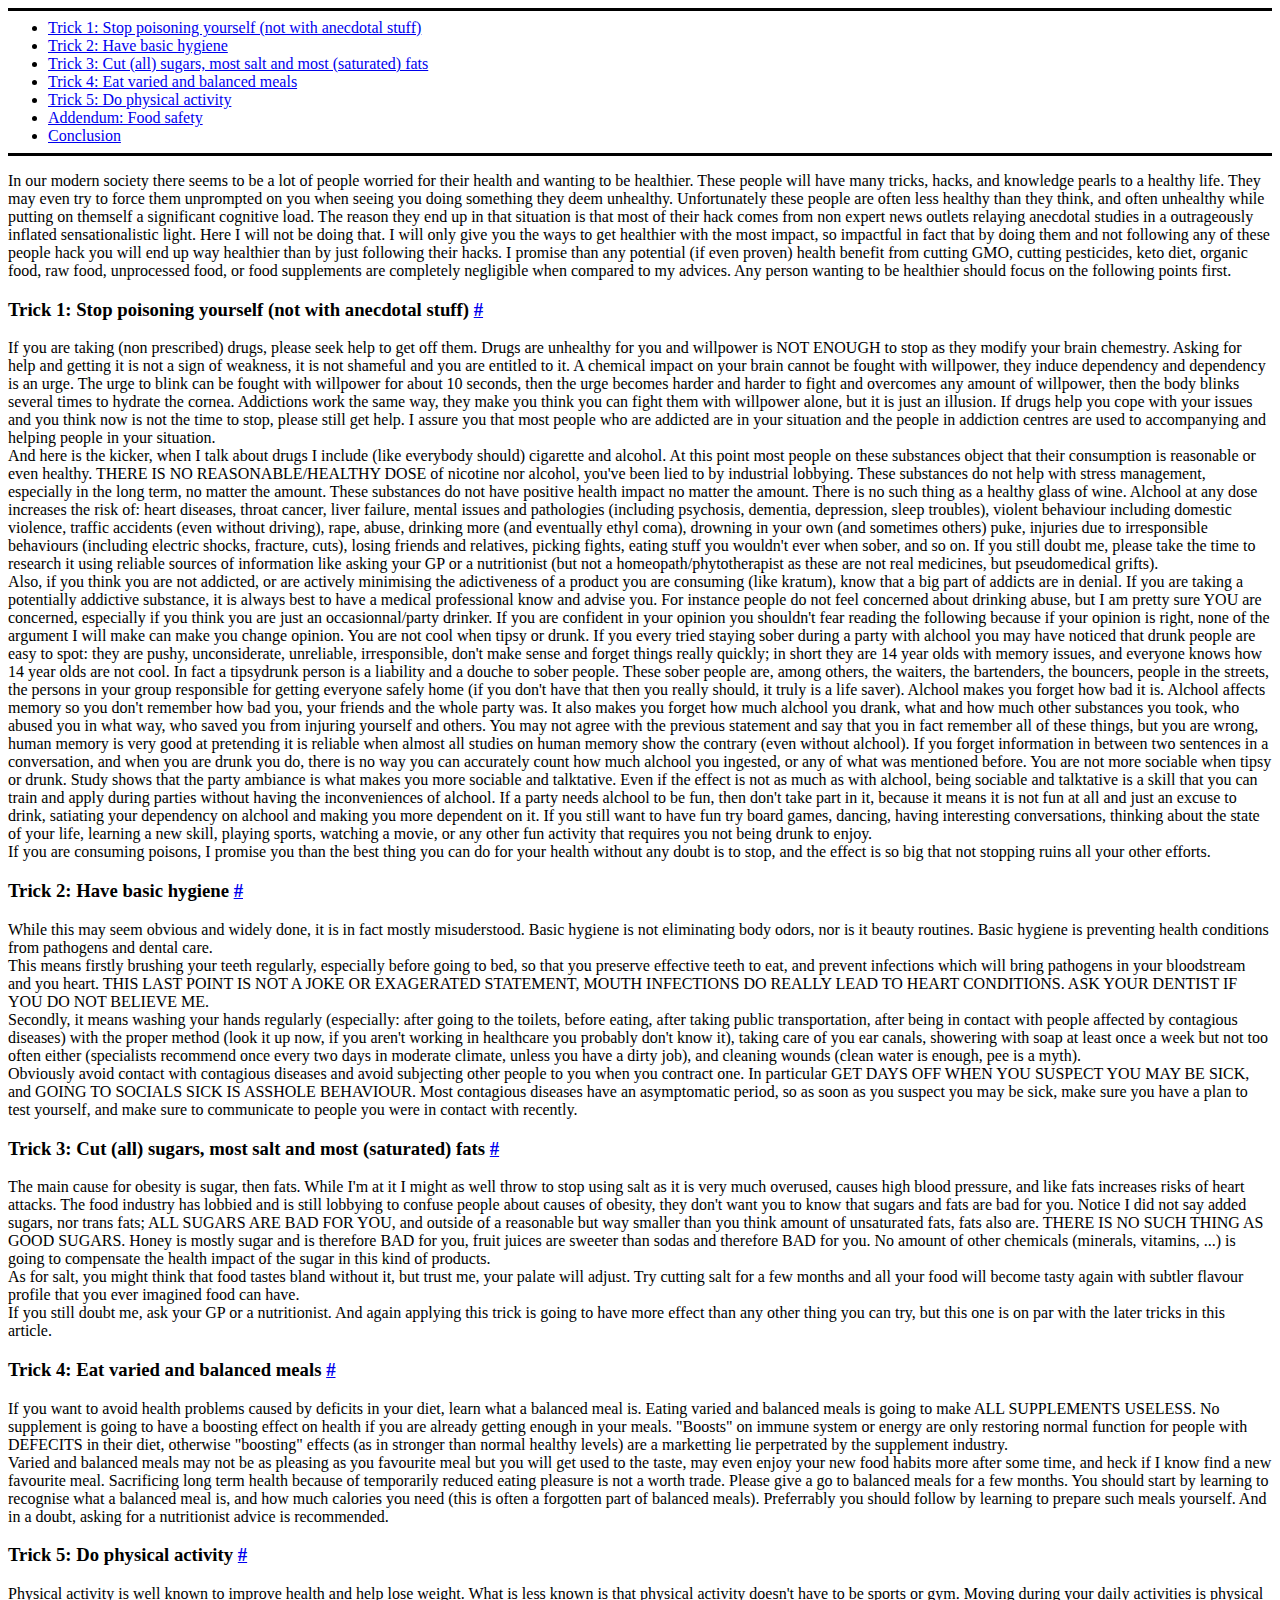
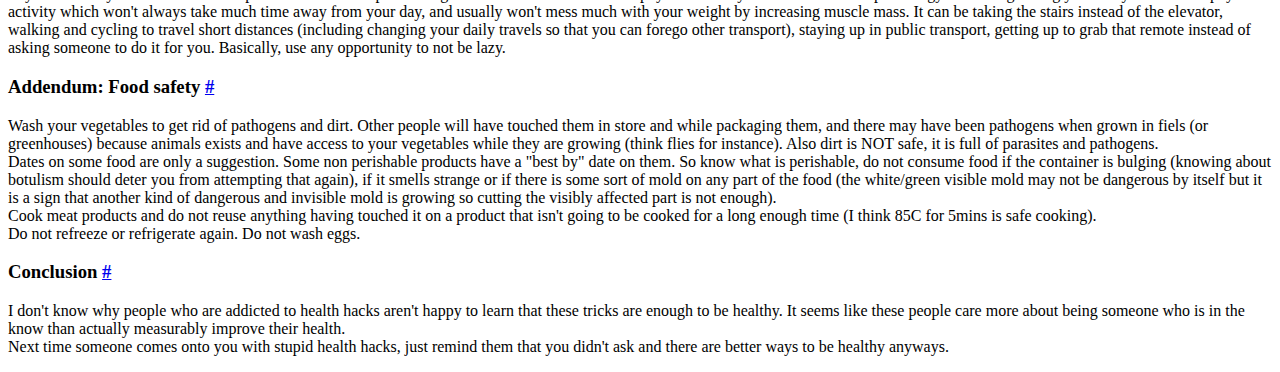
<file: static/article-0003.html>
<!DOCTYPE html>
<html>
<head>
<meta name="viewport" content="width=device-width, initial-scale=1.0"/>
<meta charset="ascii"/>
<link rel="stylesheet" href="minimalism.css"/>
<title>The forgotten secrets to a healthier body</title>
</head>
<body>
<nav>
<ul>
<li><a href="#0">Trick 1: Stop poisoning yourself (not with anecdotal stuff)</a></li>
<li><a href="#1">Trick 2: Have basic hygiene</a></li>
<li><a href="#2">Trick 3: Cut (all) sugars, most salt and most (saturated) fats</a></li>
<li><a href="#3">Trick 4: Eat varied and balanced meals</a></li>
<li><a href="#4">Trick 5: Do physical activity</a></li>
<li><a href="#5">Addendum: Food safety</a></li>
<li><a href="#6">Conclusion</a></li>
</ul>
</nav>
<p>
In our modern society there seems to be a lot of people worried for their health and wanting to be healthier.
These people will have many tricks, hacks, and knowledge pearls to a healthy life.
They may even try to force them unprompted on you when seeing you doing something they deem unhealthy.
Unfortunately these people are often less healthy than they think, and often unhealthy while putting on themself a significant cognitive load.
The reason they end up in that situation is that most of their hack comes from non expert news outlets relaying anecdotal studies in a outrageously inflated sensationalistic light.
Here I will not be doing that.
I will only give you the ways to get healthier with the most impact, so impactful in fact that by doing them and not following any of these people hack you will end up way healthier than by just following their hacks.
I promise than any potential (if even proven) health benefit from cutting GMO, cutting pesticides, keto diet, organic food, raw food, unprocessed food, or food supplements are completely negligible when compared to my advices.
Any person wanting to be healthier should focus on the following points first.
</p>
<h3 id="0">Trick 1: Stop poisoning yourself (not with anecdotal stuff) <a href="#0">#</a></h3>
<p>
If you are taking (non prescribed) drugs, please seek help to get off them.
Drugs are unhealthy for you and willpower is NOT ENOUGH to stop as they modify your brain chemestry.
Asking for help and getting it is not a sign of weakness, it is not shameful and you are entitled to it.
A chemical impact on your brain cannot be fought with willpower, they induce dependency and dependency is an urge.
The urge to blink can be fought with willpower for about 10 seconds, then the urge becomes harder and harder to fight and overcomes any amount of willpower, then the body blinks several times to hydrate the cornea.
Addictions work the same way, they make you think you can fight them with willpower alone, but it is just an illusion.
If drugs help you cope with your issues and you think now is not the time to stop, please still get help.
I assure you that most people who are addicted are in your situation and the people in addiction centres are used to accompanying and helping people in your situation.<br/>
And here is the kicker, when I talk about drugs I include (like everybody should) cigarette and alcohol.
At this point most people on these substances object that their consumption is reasonable or even healthy.
THERE IS NO REASONABLE/HEALTHY DOSE of nicotine nor alcohol, you've been lied to by industrial lobbying.
These substances do not help with stress management, especially in the long term, no matter the amount.
These substances do not have positive health impact no matter the amount.
There is no such thing as a healthy glass of wine.
Alchool at any dose increases the risk of: heart diseases, throat cancer, liver failure, mental issues and pathologies (including psychosis, dementia, depression, sleep troubles), violent behaviour including domestic violence, traffic accidents (even without driving), rape, abuse, drinking more (and eventually ethyl coma), drowning in your own (and sometimes others) puke, injuries due to irresponsible behaviours (including electric shocks, fracture, cuts), losing friends and relatives, picking fights, eating stuff you wouldn't ever when sober, and so on.
If you still doubt me, please take the time to research it using reliable sources of information like asking your GP or a nutritionist (but not a homeopath/phytotherapist as these are not real medicines, but pseudomedical grifts).<br/>
Also, if you think you are not addicted, or are actively minimising the adictiveness of a product you are consuming (like kratum), know that a big part of addicts are in denial.
If you are taking a potentially addictive substance, it is always best to have a medical professional know and advise you.
For instance people do not feel concerned about drinking abuse, but I am pretty sure YOU are concerned, especially if you think you are just an occasionnal/party drinker.
If you are confident in your opinion you shouldn't fear reading the following because if your opinion is right, none of the argument I will make can make you change opinion.
You are not cool when tipsy or drunk.
If you every tried staying sober during a party with alchool you may have noticed that drunk people are easy to spot: they are pushy, unconsiderate, unreliable, irresponsible, don't make sense and forget things really quickly; in short they are 14 year olds with memory issues, and everyone knows how 14 year olds are not cool.
In fact a tipsydrunk person is a liability and a douche to sober people.
These sober people are, among others, the waiters, the bartenders, the bouncers, people in the streets, the persons in your group responsible for getting everyone safely home (if you don't have that then you really should, it truly is a life saver).
Alchool makes you forget how bad it is.
Alchool affects memory so you don't remember how bad you, your friends and the whole party was.
It also makes you forget how much alchool you drank, what and how much other substances you took, who abused you in what way, who saved you from injuring yourself and others.
You may not agree with the previous statement and say that you in fact remember all of these things, but you are wrong, human memory is very good at pretending it is reliable when almost all studies on human memory show the contrary (even without alchool).
If you forget information in between two sentences in a conversation, and when you are drunk you do, there is no way you can accurately count how much alchool you ingested, or any of what was mentioned before.
You are not more sociable when tipsy or drunk.
Study shows that the party ambiance is what makes you more sociable and talktative.
Even if the effect is not as much as with alchool, being sociable and talktative is a skill that you can train and apply during parties without having the inconveniences of alchool.
If a party needs alchool to be fun, then don't take part in it, because it means it is not fun at all and just an excuse to drink, satiating your dependency on alchool and making you more dependent on it.
If you still want to have fun try board games, dancing, having interesting conversations, thinking about the state of your life, learning a new skill, playing sports, watching a movie, or any other fun activity that requires you not being drunk to enjoy.<br/>
If you are consuming poisons, I promise you than the best thing you can do for your health without any doubt is to stop, and the effect is so big that not stopping ruins all your other efforts.
</p>
<h3 id="1">Trick 2: Have basic hygiene <a href="#1">#</a></h3>
<p>
While this may seem obvious and widely done, it is in fact mostly misuderstood.
Basic hygiene is not eliminating body odors, nor is it beauty routines.
Basic hygiene is preventing health conditions from pathogens and dental care.<br/>
This means firstly brushing your teeth regularly, especially before going to bed, so that you preserve effective teeth to eat, and prevent infections which will bring pathogens in your bloodstream and you heart.
THIS LAST POINT IS NOT A JOKE OR EXAGERATED STATEMENT, MOUTH INFECTIONS DO REALLY LEAD TO HEART CONDITIONS.
ASK YOUR DENTIST IF YOU DO NOT BELIEVE ME.<br/>
Secondly, it means washing your hands regularly (especially: after going to the toilets, before eating, after taking public transportation, after being in contact with people affected by contagious diseases) with the proper method (look it up now, if you aren't working in healthcare you probably don't know it), taking care of you ear canals, showering with soap at least once a week but not too often either (specialists recommend once every two days in moderate climate, unless you have a dirty job), and cleaning wounds (clean water is enough, pee is a myth).<br/>
Obviously avoid contact with contagious diseases and avoid subjecting other people to you when you contract one.
In particular GET DAYS OFF WHEN YOU SUSPECT YOU MAY BE SICK, and GOING TO SOCIALS SICK IS ASSHOLE BEHAVIOUR.
Most contagious diseases have an asymptomatic period, so as soon as you suspect you may be sick, make sure you have a plan to test yourself, and make sure to communicate to people you were in contact with recently.
</p>
<h3 id="2">Trick 3: Cut (all) sugars, most salt and most (saturated) fats <a href="#2">#</a></h3>
<p>
The main cause for obesity is sugar, then fats.
While I'm at it I might as well throw to stop using salt as it is very much overused, causes high blood pressure, and like fats increases risks of heart attacks.
The food industry has lobbied and is still lobbying to confuse people about causes of obesity, they don't want you to know that sugars and fats are bad for you.
Notice I did not say added sugars, nor trans fats; ALL SUGARS ARE BAD FOR YOU, and outside of a reasonable but way smaller than you think amount of unsaturated fats, fats also are.
THERE IS NO SUCH THING AS GOOD SUGARS.
Honey is mostly sugar and is therefore BAD for you, fruit juices are sweeter than sodas and therefore BAD for you.
No amount of other chemicals (minerals, vitamins, ...) is going to compensate the health impact of the sugar in this kind of products.<br/>
As for salt, you might think that food tastes bland without it, but trust me, your palate will adjust.
Try cutting salt for a few months and all your food will become tasty again with subtler flavour profile that you ever imagined food can have.<br/>
If you still doubt me, ask your GP or a nutritionist.
And again applying this trick is going to have more effect than any other thing you can try, but this one is on par with the later tricks in this article.
</p>
<h3 id="3">Trick 4: Eat varied and balanced meals <a href="#3">#</a></h3>
<p>
If you want to avoid health problems caused by deficits in your diet, learn what a balanced meal is.
Eating varied and balanced meals is going to make ALL SUPPLEMENTS USELESS.
No supplement is going to have a boosting effect on health if you are already getting enough in your meals.
"Boosts" on immune system or energy are only restoring normal function for people with DEFECITS in their diet, otherwise "boosting" effects (as in stronger than normal healthy levels) are a marketting lie perpetrated by the supplement industry.<br/>
Varied and balanced meals may not be as pleasing as you favourite meal but you will get used to the taste, may even enjoy your new food habits more after some time, and heck if I know find a new favourite meal.
Sacrificing long term health because of temporarily reduced eating pleasure is not a worth trade.
Please give a go to balanced meals for a few months.
You should start by learning to recognise what a balanced meal is, and how much calories you need (this is often a forgotten part of balanced meals).
Preferrably you should follow by learning to prepare such meals yourself.
And in a doubt, asking for a nutritionist advice is recommended.
</p>
<h3 id="4">Trick 5: Do physical activity <a href="#4">#</a></h3>
<p>
Physical activity is well known to improve health and help lose weight.
What is less known is that physical activity doesn't have to be sports or gym.
Moving during your daily activities is physical activity which won't always take much time away from your day, and usually won't mess much with your weight by increasing muscle mass.
It can be taking the stairs instead of the elevator, walking and cycling to travel short distances (including changing your daily travels so that you can forego other transport), staying up in public transport, getting up to grab that remote instead of asking someone to do it for you.
Basically, use any opportunity to not be lazy.
</p>
<h3 id="5">Addendum: Food safety <a href="#5">#</a></h3>
<p>
Wash your vegetables to get rid of pathogens and dirt.
Other people will have touched them in store and while packaging them, and there may have been pathogens when grown in fiels (or greenhouses) because animals exists and have access to your vegetables while they are growing (think flies for instance).
Also dirt is NOT safe, it is full of parasites and pathogens.<br/>
Dates on some food are only a suggestion.
Some non perishable products have a "best by" date on them.
So know what is perishable, do not consume food if the container is bulging (knowing about botulism should deter you from attempting that again), if it smells strange or if there is some sort of mold on any part of the food (the white/green visible mold may not be dangerous by itself but it is a sign that another kind of dangerous and invisible mold is growing so cutting the visibly affected part is not enough).<br/>
Cook meat products and do not reuse anything having touched it on a product that isn't going to be cooked for a long enough time (I think 85C for 5mins is safe cooking).<br/>
Do not refreeze or refrigerate again.
Do not wash eggs.
</p>
<h3 id="6">Conclusion <a href="#6">#</a></h3>
<p>
I don't know why people who are addicted to health hacks aren't happy to learn that these tricks are enough to be healthy.
It seems like these people care more about being someone who is in the know than actually measurably improve their health.<br/>
Next time someone comes onto you with stupid health hacks, just remind them that you didn't ask and there are better ways to be healthy anyways.
</p>
</body>
</html>
</file>
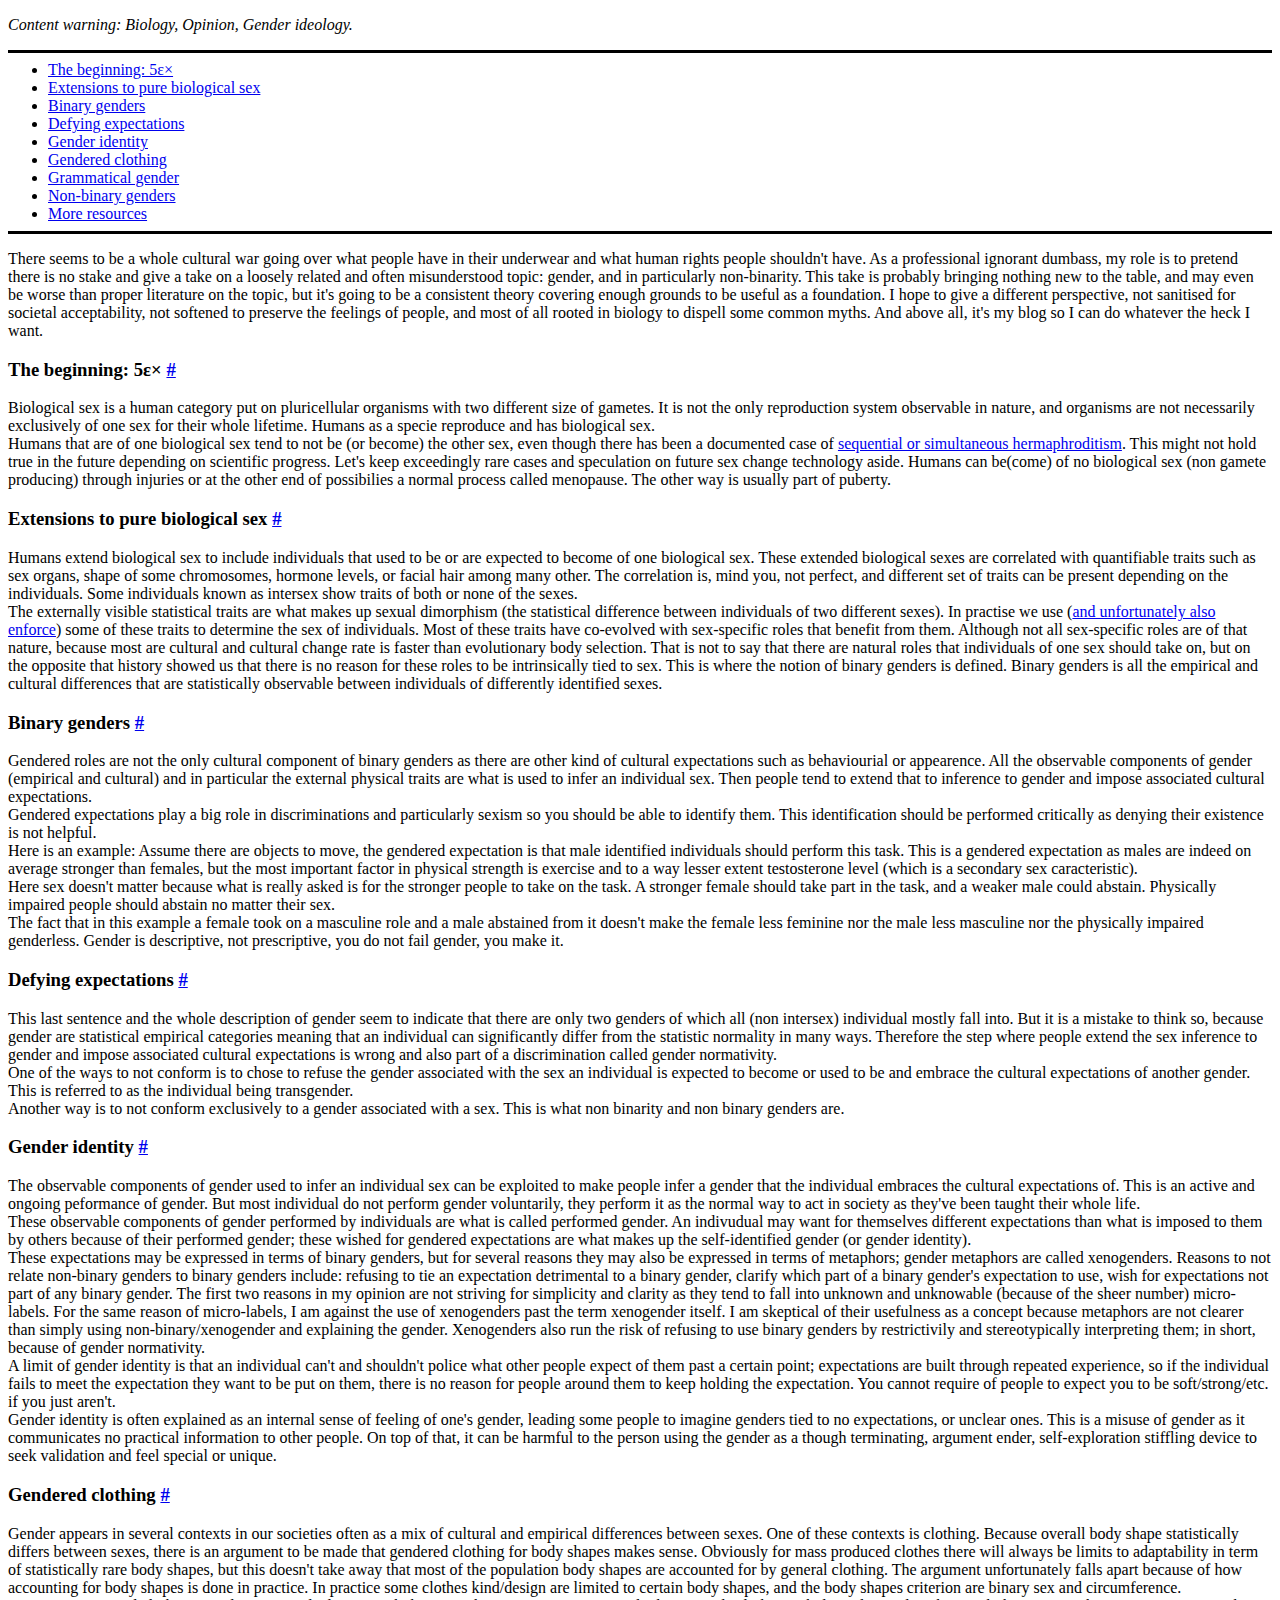
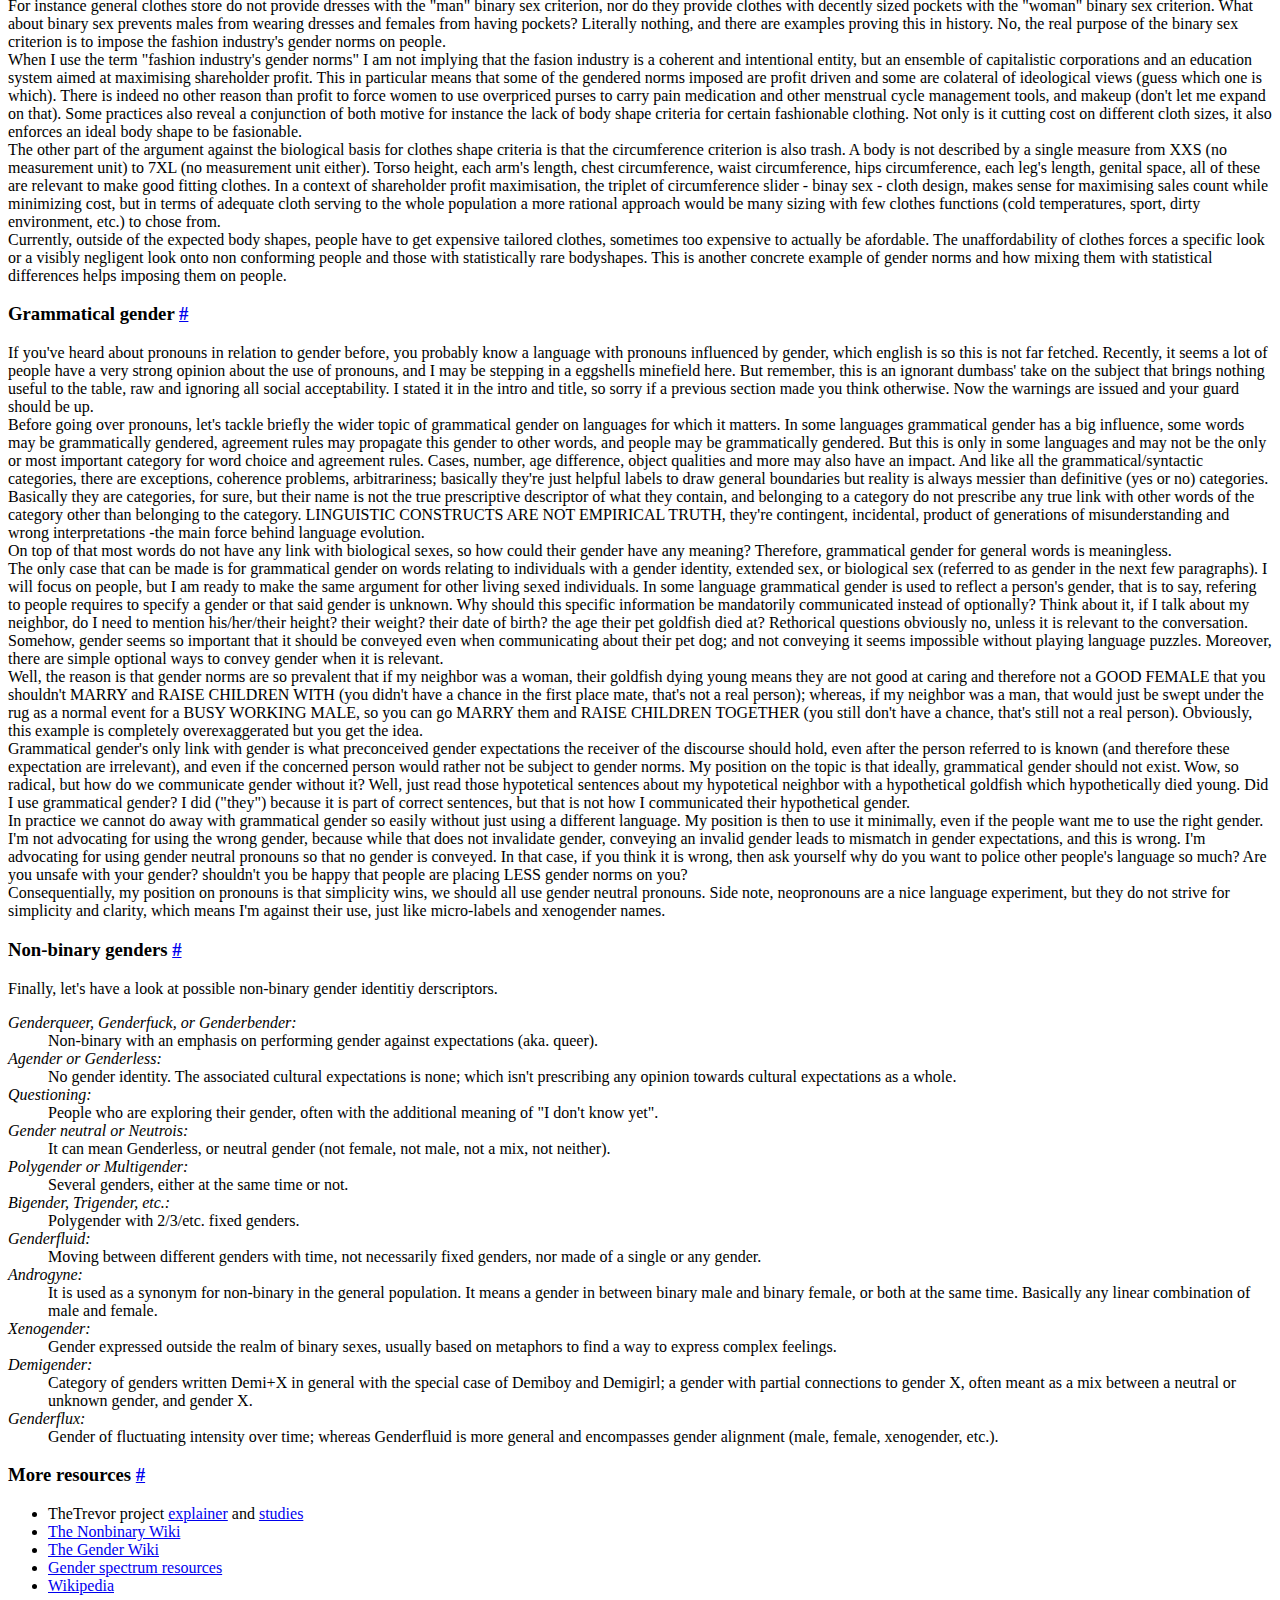
<file: static/article-0004.html>
<!DOCTYPE html>
<html>
<head>
<meta name="viewport" content="width=device-width, initial-scale=1.0"/>
<meta charset="ascii"/>
<link rel="stylesheet" href="minimalism.css"/>
<title>A theory of non binarity explained by an ignorant dumbass that barely remembers middle school biology</title>
</head>
<body>
<p><i>Content warning: Biology, Opinion, Gender ideology.</i></p>
<nav>
<ul>
<li><a href="#0">The beginning: 5&epsilon;&times;</a></li>
<li><a href="#1">Extensions to pure biological sex</a></li>
<li><a href="#2">Binary genders</a></li>
<li><a href="#3">Defying expectations</a></li>
<li><a href="#4">Gender identity</a></li>
<li><a href="#5">Gendered clothing</a></li>
<li><a href="#6">Grammatical gender</a></li>
<li><a href="#7">Non-binary genders</a></li>
<li><a href="#8">More resources</a></li>
</ul>
</nav>
<p>
There seems to be a whole cultural war going over what people have in their underwear and what human rights people shouldn't have.
As a professional ignorant dumbass, my role is to pretend there is no stake and give a take on a loosely related and often misunderstood topic: gender, and in particularly non-binarity.
This take is probably bringing nothing new to the table, and may even be worse than proper literature on the topic, but it's going to be a consistent theory covering enough grounds to be useful as a foundation.
I hope to give a different perspective, not sanitised for societal acceptability, not softened to preserve the feelings of people, and most of all rooted in biology to dispell some common myths.
And above all, it's my blog so I can do whatever the heck I want.
</p>
<h3 id="0">The beginning: 5&epsilon;&times; <a href="#0">#</a></h3>
<p>
Biological sex is a human category put on pluricellular organisms with two different size of gametes.
It is not the only reproduction system observable in nature, and organisms are not necessarily exclusively of one sex for their whole lifetime.
Humans as a specie reproduce and has biological sex.<br/>
Humans that are of one biological sex tend to not be (or become) the other sex, even though there has been a documented case of <a href="https://doi.org/10.1002/bjs.1800690517">sequential or simultaneous hermaphroditism</a>.
This might not hold true in the future depending on scientific progress.
Let's keep exceedingly rare cases and speculation on future sex change technology aside.
Humans can be(come) of no biological sex (non gamete producing) through injuries or at the other end of possibilies a normal process called menopause.
The other way is usually part of puberty.
</p>
<h3 id="1">Extensions to pure biological sex <a href="#1">#</a></h3>
<p>
Humans extend biological sex to include individuals that used to be or are expected to become of one biological sex.
These extended biological sexes are correlated with quantifiable traits such as sex organs, shape of some chromosomes, hormone levels, or facial hair among many other.
The correlation is, mind you, not perfect, and different set of traits can be present depending on the individuals.
Some individuals known as intersex show traits of both or none of the sexes.<br/>
The externally visible statistical traits are what makes up sexual dimorphism (the statistical difference between individuals of two different sexes).
In practise we use (<a href="https://en.wikipedia.org/wiki/Intersex_medical_interventions">and unfortunately also enforce</a>) some of these traits to determine the sex of individuals.
Most of these traits have co-evolved with sex-specific roles that benefit from them.
Although not all sex-specific roles are of that nature, because most are cultural and cultural change rate is faster than evolutionary body selection.
That is not to say that there are natural roles that individuals of one sex should take on, but on the opposite that history showed us that there is no reason for these roles to be intrinsically tied to sex.
This is where the notion of binary genders is defined.
Binary genders is all the empirical and cultural differences that are statistically observable between individuals of differently identified sexes.
</p>
<h3 id="2">Binary genders <a href="#2">#</a></h3>
<p>
Gendered roles are not the only cultural component of binary genders as there are other kind of cultural expectations such as behaviourial or appearence.
All the observable components of gender (empirical and cultural) and in particular the external physical traits are what is used to infer an individual sex.
Then people tend to extend that to inference to gender and impose associated cultural expectations.<br/>
Gendered expectations play a big role in discriminations and particularly sexism so you should be able to identify them.
This identification should be performed critically as denying their existence is not helpful.<br/>
Here is an example: Assume there are objects to move, the gendered expectation is that male identified individuals should perform this task.
This is a gendered expectation as males are indeed on average stronger than females, but the most important factor in physical strength is exercise and to a way lesser extent testosterone level (which is a secondary sex caracteristic).<br/>
Here sex doesn't matter because what is really asked is for the stronger people to take on the task.
A stronger female should take part in the task, and a weaker male could abstain.
Physically impaired people should abstain no matter their sex.<br/>
The fact that in this example a female took on a masculine role and a male abstained from it doesn't make the female less feminine nor the male less masculine nor the physically impaired genderless.
Gender is descriptive, not prescriptive, you do not fail gender, you make it.
</p>
<h3 id="3">Defying expectations <a href="#3">#</a></h3>
<p>
This last sentence and the whole description of gender seem to indicate that there are only two genders of which all (non intersex) individual mostly fall into.
But it is a mistake to think so, because gender are statistical empirical categories meaning that an individual can significantly differ from the statistic normality in many ways.
Therefore the step where people extend the sex inference to gender and impose associated cultural expectations is wrong and also part of a discrimination called gender normativity.<br/>
One of the ways to not conform is to chose to refuse the gender associated with the sex an individual is expected to become or used to be and embrace the cultural expectations of another gender.
This is referred to as the individual being transgender.<br/>
Another way is to not conform exclusively to a gender associated with a sex.
This is what non binarity and non binary genders are.
</p>
<h3 id="4">Gender identity <a href="#4">#</a></h3>
<p>
The observable components of gender used to infer an individual sex can be exploited to make people infer a gender that the individual embraces the cultural expectations of.
This is an active and ongoing peformance of gender.
But most individual do not perform gender voluntarily, they perform it as the normal way to act in society as they've been taught their whole life.<br/>
These observable components of gender performed by individuals are what is called performed gender.
An indivudual may want for themselves different expectations than what is imposed to them by others because of their performed gender; these wished for gendered expectations are what makes up the self-identified gender (or gender identity).<br/>
These expectations may be expressed in terms of binary genders, but for several reasons they may also be expressed in terms of metaphors; gender metaphors are called xenogenders.
Reasons to not relate non-binary genders to binary genders include: refusing to tie an expectation detrimental to a binary gender, clarify which part of a binary gender's expectation to use, wish for expectations not part of any binary gender.
The first two reasons in my opinion are not striving for simplicity and clarity as they tend to fall into unknown and unknowable (because of the sheer number) micro-labels.
For the same reason of micro-labels, I am against the use of xenogenders past the term xenogender itself.
I am skeptical of their usefulness as a concept because metaphors are not clearer than simply using non-binary/xenogender and explaining the gender.
Xenogenders also run the risk of refusing to use binary genders by restrictivily and stereotypically interpreting them; in short, because of gender normativity.<br/>
A limit of gender identity is that an individual can't and shouldn't police what other people expect of them past a certain point; expectations are built through repeated experience, so if the individual fails to meet the expectation they want to be put on them, there is no reason for people around them to keep holding the expectation.
You cannot require of people to expect you to be soft/strong/etc. if you just aren't.<br/>
Gender identity is often explained as an internal sense of feeling of one's gender, leading some people to imagine genders tied to no expectations, or unclear ones.
This is a misuse of gender as it communicates no practical information to other people.
On top of that, it can be harmful to the person using the gender as a though terminating, argument ender, self-exploration stiffling device to seek validation and feel special or unique.
</p>
<h3 id="5">Gendered clothing <a href="#5">#</a></h3>
<p>
Gender appears in several contexts in our societies often as a mix of cultural and empirical differences between sexes.
One of these contexts is clothing.
Because overall body shape statistically differs between sexes, there is an argument to be made that gendered clothing for body shapes makes sense.
Obviously for mass produced clothes there will always be limits to adaptability in term of statistically rare body shapes, but this doesn't take away that most of the population body shapes are accounted for by general clothing.
The argument unfortunately falls apart because of how accounting for body shapes is done in practice.
In practice some clothes kind/design are limited to certain body shapes, and the body shapes criterion are binary sex and circumference.<br/>
For instance general clothes store do not provide dresses with the "man" binary sex criterion, nor do they provide clothes with decently sized pockets with the "woman" binary sex criterion.
What about binary sex prevents males from wearing dresses and females from having pockets?
Literally nothing, and there are examples proving this in history.
No, the real purpose of the binary sex criterion is to impose the fashion industry's gender norms on people.<br/>
When I use the term "fashion industry's gender norms" I am not implying that the fasion industry is a coherent and intentional entity, but an ensemble of capitalistic corporations and an education system aimed at maximising shareholder profit.
This in particular means that some of the gendered norms imposed are profit driven and some are colateral of ideological views (guess which one is which).
There is indeed no other reason than profit to force women to use overpriced purses to carry pain medication and other menstrual cycle management tools, and makeup (don't let me expand on that).
Some practices also reveal a conjunction of both motive for instance the lack of body shape criteria for certain fashionable clothing.
Not only is it cutting cost on different cloth sizes, it also enforces an ideal body shape to be fasionable.<br/>
The other part of the argument against the biological basis for clothes shape criteria is that the circumference criterion is also trash.
A body is not described by a single measure from XXS (no measurement unit) to 7XL (no measurement unit either).
Torso height, each arm's length, chest circumference, waist circumference, hips circumference, each leg's length, genital space, all of these are relevant to make good fitting clothes.
In a context of shareholder profit maximisation, the triplet of circumference slider - binay sex - cloth design, makes sense for maximising sales count while minimizing cost, but in terms of adequate cloth serving to the whole population a more rational approach would be many sizing with few clothes functions (cold temperatures, sport, dirty environment, etc.) to chose from.<br/>
Currently, outside of the expected body shapes, people have to get expensive tailored clothes, sometimes too expensive to actually be afordable.
The unaffordability of clothes forces a specific look or a visibly negligent look onto non conforming people and those with statistically rare bodyshapes.
This is another concrete example of gender norms and how mixing them with statistical differences helps imposing them on people.
</p>
<h3 id="6">Grammatical gender <a href="#6">#</a></h3>
<p>
If you've heard about pronouns in relation to gender before, you probably know a language with pronouns influenced by gender, which english is so this is not far fetched.
Recently, it seems a lot of people have a very strong opinion about the use of pronouns, and I may be stepping in a eggshells minefield here.
But remember, this is an ignorant dumbass' take on the subject that brings nothing useful to the table, raw and ignoring all social acceptability.
I stated it in the intro and title, so sorry if a previous section made you think otherwise.
Now the warnings are issued and your guard should be up.<br/>
Before going over pronouns, let's tackle briefly the wider topic of grammatical gender on languages for which it matters.
In some languages grammatical gender has a big influence, some words may be grammatically gendered, agreement rules may propagate this gender to other words, and people may be grammatically gendered.
But this is only in some languages and may not be the only or most important category for word choice and agreement rules.
Cases, number, age difference, object qualities and more may also have an impact.
And like all the grammatical/syntactic categories, there are exceptions, coherence problems, arbitrariness; basically they're just helpful labels to draw general boundaries but reality is always messier than definitive (yes or no) categories.
Basically they are categories, for sure, but their name is not the true prescriptive descriptor of what they contain, and belonging to a category do not prescribe any true link with other words of the category other than belonging to the category.
LINGUISTIC CONSTRUCTS ARE NOT EMPIRICAL TRUTH, they're contingent, incidental, product of generations of misunderstanding and wrong interpretations -the main force behind language evolution.<br/>
On top of that most words do not have any link with biological sexes, so how could their gender have any meaning?
Therefore, grammatical gender for general words is meaningless.<br/>
The only case that can be made is for grammatical gender on words relating to individuals with a gender identity, extended sex, or biological sex (referred to as gender in the next few paragraphs).
I will focus on people, but I am ready to make the same argument for other living sexed individuals.
In some language grammatical gender is used to reflect a person's gender, that is to say, refering to people requires to specify a gender or that said gender is unknown.
Why should this specific information be mandatorily communicated instead of optionally?
Think about it, if I talk about my neighbor, do I need to mention his/her/their height? their weight? their date of birth? the age their pet goldfish died at?
Rethorical questions obviously no, unless it is relevant to the conversation.
Somehow, gender seems so important that it should be conveyed even when communicating about their pet dog; and not conveying it seems impossible without playing language puzzles.
Moreover, there are simple optional ways to convey gender when it is relevant.<br/>
Well, the reason is that gender norms are so prevalent that if my neighbor was a woman, their goldfish dying young means they are not good at caring and therefore not a GOOD FEMALE that you shouldn't MARRY and RAISE CHILDREN WITH (you didn't have a chance in the first place mate, that's not a real person); whereas, if my neighbor was a man, that would just be swept under the rug as a normal event for a BUSY WORKING MALE, so you can go MARRY them and RAISE CHILDREN TOGETHER (you still don't have a chance, that's still not a real person).
Obviously, this example is completely overexaggerated but you get the idea.<br/>
Grammatical gender's only link with gender is what preconceived gender expectations the receiver of the discourse should hold, even after the person referred to is known (and therefore these expectation are irrelevant), and even if the concerned person would rather not be subject to gender norms.
My position on the topic is that ideally, grammatical gender should not exist.
Wow, so radical, but how do we communicate gender without it?
Well, just read those hypotetical sentences about my hypotetical neighbor with a hypothetical goldfish which hypothetically died young.
Did I use grammatical gender?
I did ("they") because it is part of correct sentences, but that is not how I communicated their hypothetical gender.<br/>
In practice we cannot do away with grammatical gender so easily without just using a different language.
My position is then to use it minimally, even if the people want me to use the right gender.
I'm not advocating for using the wrong gender, because while that does not invalidate gender, conveying an invalid gender leads to mismatch in gender expectations, and this is wrong.
I'm advocating for using gender neutral pronouns so that no gender is conveyed.
In that case, if you think it is wrong, then ask yourself why do you want to police other people's language so much?
Are you unsafe with your gender? shouldn't you be happy that people are placing LESS gender norms on you?<br/>
Consequentially, my position on pronouns is that simplicity wins, we should all use gender neutral pronouns.
Side note, neopronouns are a nice language experiment, but they do not strive for simplicity and clarity, which means I'm against their use, just like micro-labels and xenogender names.
</p>
<h3 id="7">Non-binary genders <a href="#7">#</a></h3>
<p>
Finally, let's have a look at possible non-binary gender identitiy derscriptors.
</p>
<dl>
<dt><i>Genderqueer, Genderfuck, or Genderbender:</i></dt>
<dd>Non-binary with an emphasis on performing gender against expectations (aka. queer).</dd>
<dt><i>Agender or Genderless:</i></dt>
<dd>
	No gender identity.
	The associated cultural expectations is none; which isn't prescribing any opinion towards cultural expectations as a whole.
</dd>
<dt><i>Questioning:</i></dt>
<dd>People who are exploring their gender, often with the additional meaning of "I don't know yet".</dd>
<dt><i>Gender neutral or Neutrois:</i></dt>
<dd>It can mean Genderless, or neutral gender (not female, not male, not a mix, not neither).</dd>
<dt><i>Polygender or Multigender:</i></dt>
<dd>Several genders, either at the same time or not.</dd>
<dt><i>Bigender, Trigender, etc.:</i></dt>
<dd>Polygender with 2/3/etc. fixed genders.</dd>
<dt><i>Genderfluid:</i></dt>
<dd>Moving between different genders with time, not necessarily fixed genders, nor made of a single or any gender.</dd>
<dt><i>Androgyne:</i></dt>
<dd>
	It is used as a synonym for non-binary in the general population.
	It means a gender in between binary male and binary female, or both at the same time.
	Basically any linear combination of male and female.
</dd>
<dt><i>Xenogender:</i></dt>
<dd>Gender expressed outside the realm of binary sexes, usually based on metaphors to find a way to express complex feelings.</dd>
<dt><i>Demigender:</i></dt>
<dd>Category of genders written Demi+X in general with the special case of Demiboy and Demigirl; a gender with partial connections to gender X, often meant as a mix between a neutral or unknown gender, and gender X.</dd>
<dt><i>Genderflux:</i></dt>
<dd>Gender of fluctuating intensity over time; whereas Genderfluid is more general and encompasses gender alignment (male, female, xenogender, etc.).</dd>
</dl>
<h3 id="8">More resources <a href="#8">#</a></h3>
<ul>
<li>TheTrevor project <a href="https://www.thetrevorproject.org/resources/article/understanding-gender-identities-and-pronouns">explainer</a> and <a href="https://www.thetrevorproject.org/research-briefs/diversity-of-nonbinary-youth">studies</a></li>
<li><a href="https://nonbinary.wiki/wiki/Main_Page">The Nonbinary Wiki</a></li>
<li><a href="https://gender.fandom.com/wiki/Gender_Wiki">The Gender Wiki</a></li>
<li><a href="https://www.genderspectrum.org/resources">Gender spectrum resources</a></li>
<li><a href="https://en.wikipedia.org/wiki/Non-binary">Wikipedia</a></li>
</ul>
</body>
</html>
</file>
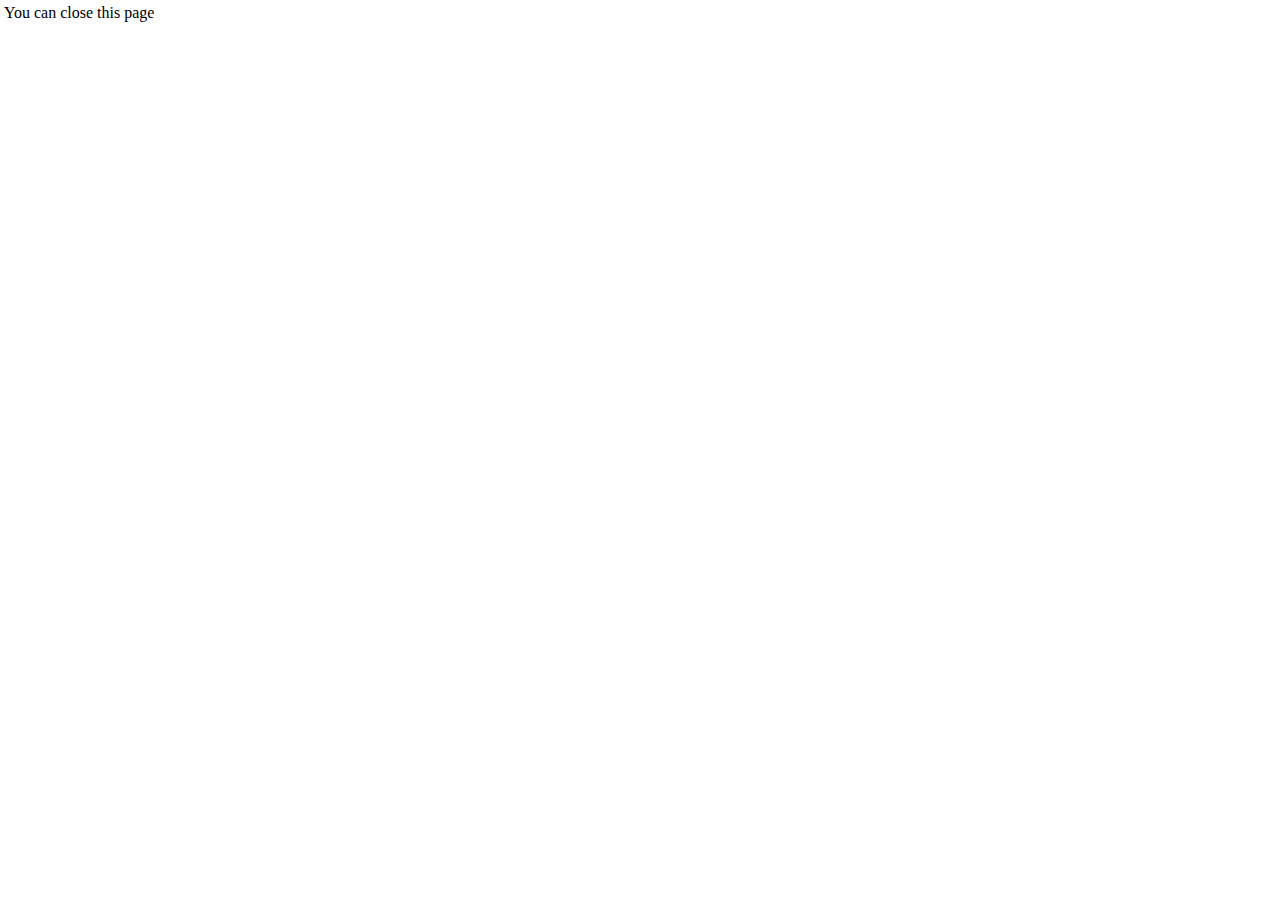
<file: static/countdown.html>
<!DOCTYPE html>
<html>
<head>
<meta name="viewport" content="width=device-width, initial-scale=1.0"/>
<meta charset="ascii"/>
<!-- TODO: add a button to continue a timer in case it was cancelled by mistake -->
<script type="text/javascript">
	let speaker_timer = null;
	let nmq_timer = null; // NO MORE QUESTIONS
	let question_timer = null;
	let update_timer = null; // updates the timer every second
	let update_start = null;
	let current_audio = new Audio();
	const short_interrupts = [
		];
	const long_interrupts = [
		];
	current_audio.oncanplaythrough = () => { current_audio.play() }; // Autoplay sound
	current_audio.onended = () => {
		if (question_timer === null) {
			document.getElementById("cancel").setAttribute("disabled", true);
		}
		document.getElementById("skip").setAttribute("disabled", true);
	};

	function setup() {
		// We know we are a popup if there is a # at the end of the URL
		if (document.URL.endsWith("#")) {
			// If the popup is not blocked the opener closes immediately and is null, otherwise notify it
			if (opener !== null) opener.postMessage(null);
			document.getElementById("message").setAttribute("hidden", true);
		} else {
			document.body.innerText
				= "Please allow the popup then you can close this page";
			onmessage = terminate;
			// The default layout should be the biggest one, it is used to size the popup window
			let nw = open("countdown.html#", "_blank",
				`popup,width=${document.body.offsetWidth + 8},height=${document.body.offsetHeight + 8}`);
			if (nw !== null) terminate();
		}
	}
	function terminate() {
		close(); // Fails if JS did not open the tab
		document.body.innerText = "You can close this page";
	}
	function random_sound(arr) {
		current_audio.src = arr[Math.floor(Math.random()*arr.length)];
	}

	function start(speaker, questions) {
		current_audio.src = null;
		// Reset the interface
		document.getElementById("skip").removeAttribute("disabled");
		document.getElementById("cancel").removeAttribute("disabled");
		let msg = document.getElementById("message");
		msg.setAttribute("hidden", true);
		msg.innerText = "question time";
		let te = document.getElementById("time elapsed");
		te.innerText = "0:00";
		te.style.removeProperty("color");
		// Start timers
		update_start = new Date().getTime();
		clearTimeout(speaker_timer);
		speaker_timer = setTimeout(end_speaker, speaker * 1000);
		clearTimeout(nmq_timer);
		nmq_timer = setTimeout(nmq, (speaker + questions) * 1000 - 10000);
		clearTimeout(question_timer);
		question_timer = setTimeout(end_update, (speaker + questions) * 1000);
		// setInterval delay is not reliable, the actual delay tend to be slighly above what we want
		// this means the display updates tend to get out of sync.
		// To avoid seconds changing too late (may disturb people looking at the time)
		// we update the display at more 1Hz.
		// A bigger frequency makes the issue less noticeable
		clearInterval(update_timer);
		update_timer = setInterval(update_elapsed, 99);
	}
	function skip_speaker() {
		clearTimeout(speaker_timer);
		speaker_timer = null;
		current_audio.src = null;
		document.getElementById("skip").setAttribute("disabled", true);
		document.getElementById("message").removeAttribute("hidden");
	}
	function cancel() {
		skip_speaker();
		clearTimeout(question_timer);
		question_timer = null;
		document.getElementById("cancel").setAttribute("disabled", true);
	}

	function update_elapsed() {
		// Rounds time to 1/10 of a second (period of update) to simulate double the refresh rate
		let time_elapsed = Math.floor((new Date().getTime() - update_start + 50) / 1000);
		document.getElementById("time elapsed").innerText
			= `${Math.floor(time_elapsed/60)}:${(time_elapsed%60).toString().padStart(2, "0")}`;
	}
	function end_speaker() {
		speaker_timer = null;
		random_sound(short_interrupts);
		document.getElementById("message").removeAttribute("hidden");
	}
	function nmq() {
		nmq_timer = null;
		document.getElementById("message").innerText = "no more questions";
	}
	function end_update() {
		question_timer = null;
		random_sound(long_interrupts);
		document.getElementById("time elapsed").style.color = "red";
	}
</script>
<title>My first webpage</title>
</head>
<body onload="setup()" style="width: fit-content; margin: 4px;">
<div>
<button title="Starts a timer and schedule two interrupt sounds, one at 1:30 min and the other at 3 min" onclick="start(90, 90)">Short update</button>
<button title="Starts a timer and schedule two interrupt sounds, one at 8 min and the other at 20 min" onclick="start(480, 720)">Long update</button>
</div>
<div>
<button title="Skip the sound notifying the start of questions and start questions" id="skip" onclick="skip_speaker()"
disabled>Start questions</button>
<button title="Skip all sounds" id="cancel" onclick="cancel()" disabled>Skip sounds</button>
</div>
<div id="message" style="font-size: 20pt;">no more questions</div>
<div title="How much time passed since the start of the update" id="time elapsed" style="font-size: 30pt; font-weight: bold;">0:00</div>
</body>
</html>
</file>
<file: static/minimalism.css>
nav {
	border-style: solid none;
	padding: 8px 8px 8px 0px;
}
ul {
	margin: 0;
}
tr, td {
	border: 1px solid;
	padding: 2pt;
}
table {
	border-collapse: collapse;
}
</file>
